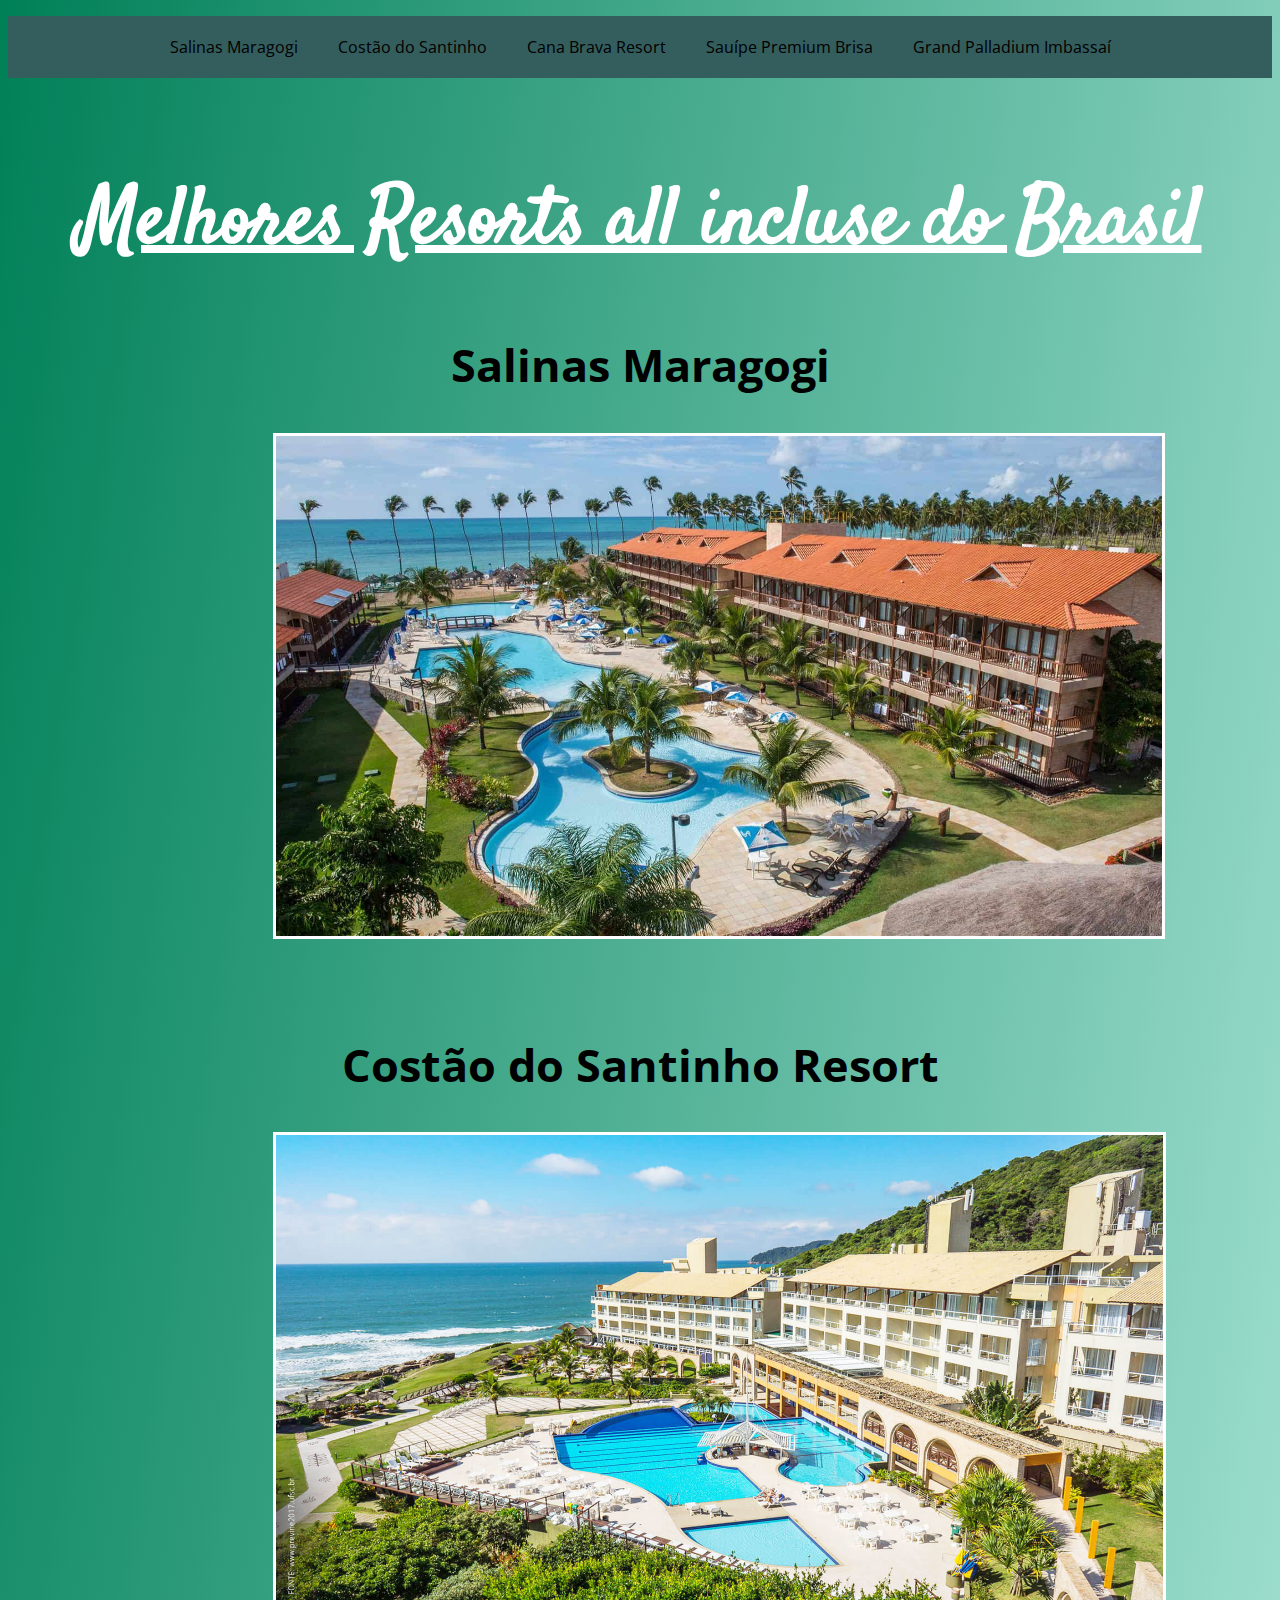
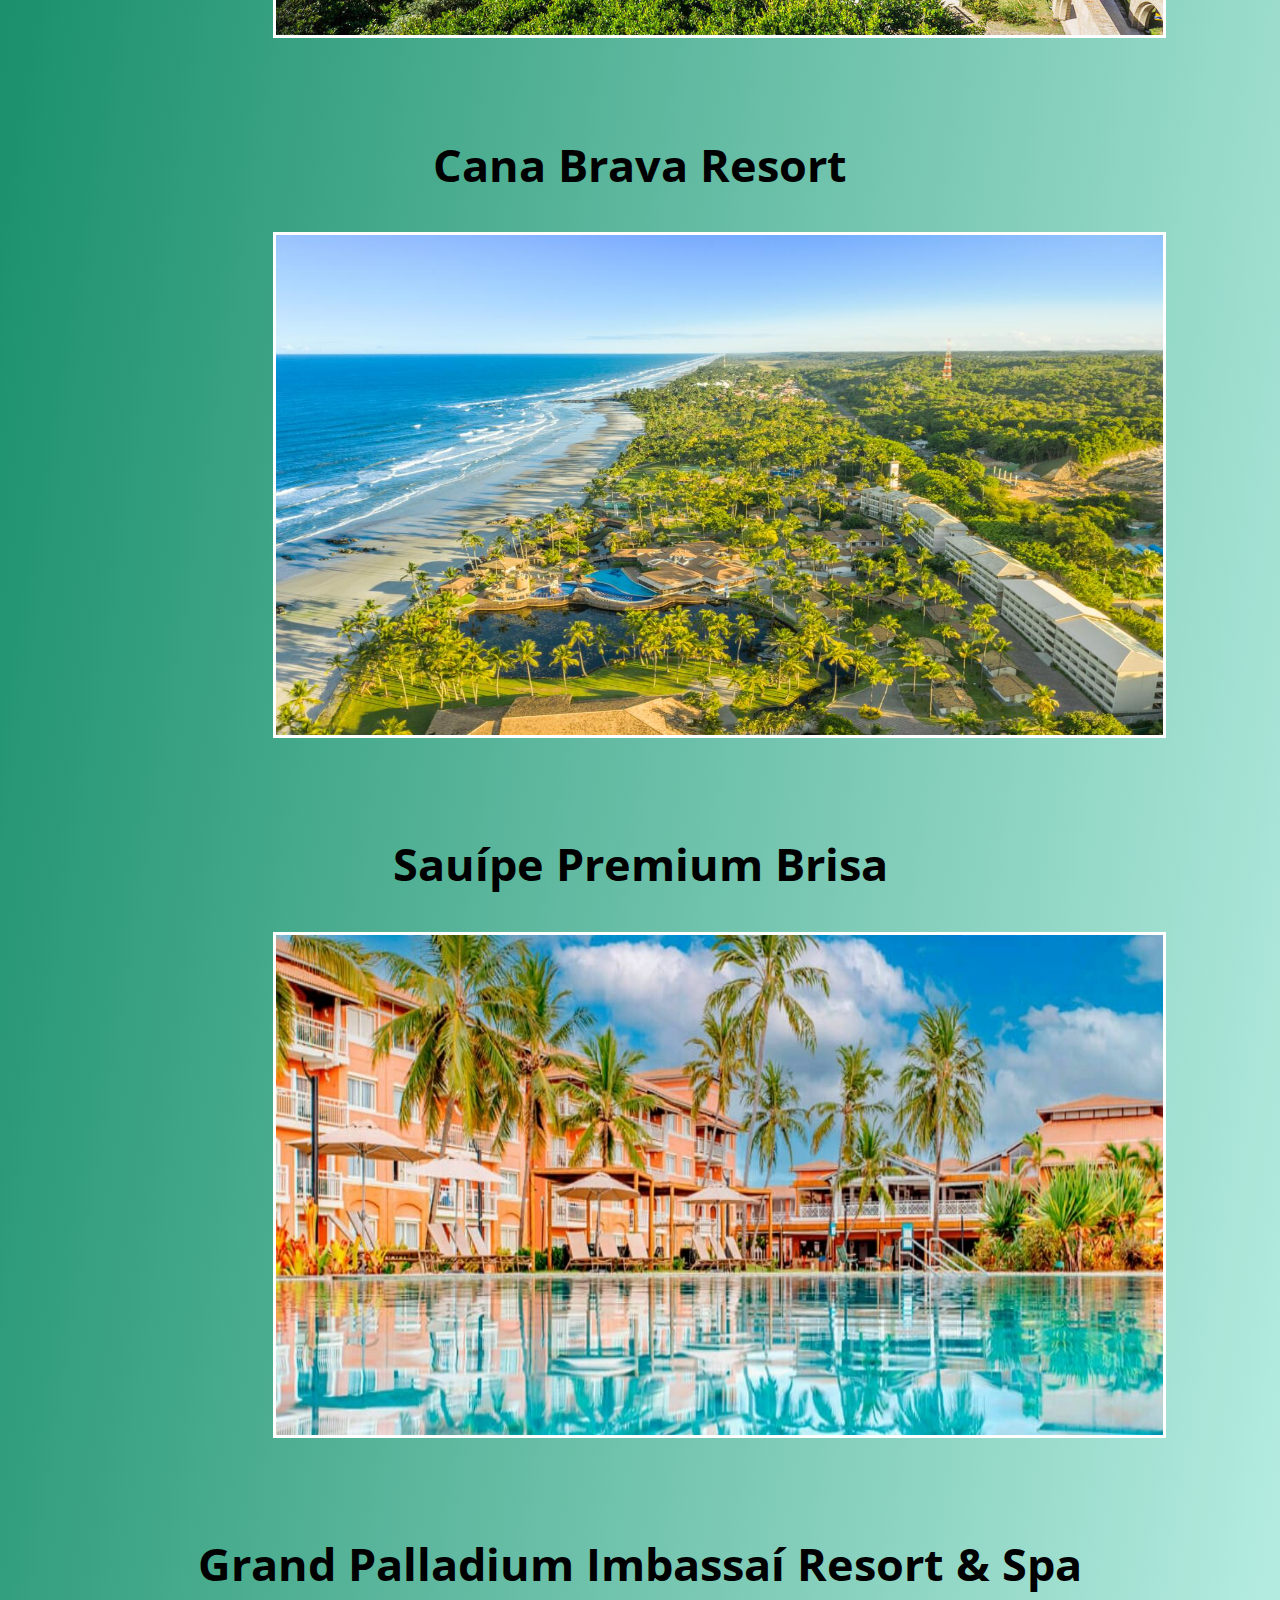
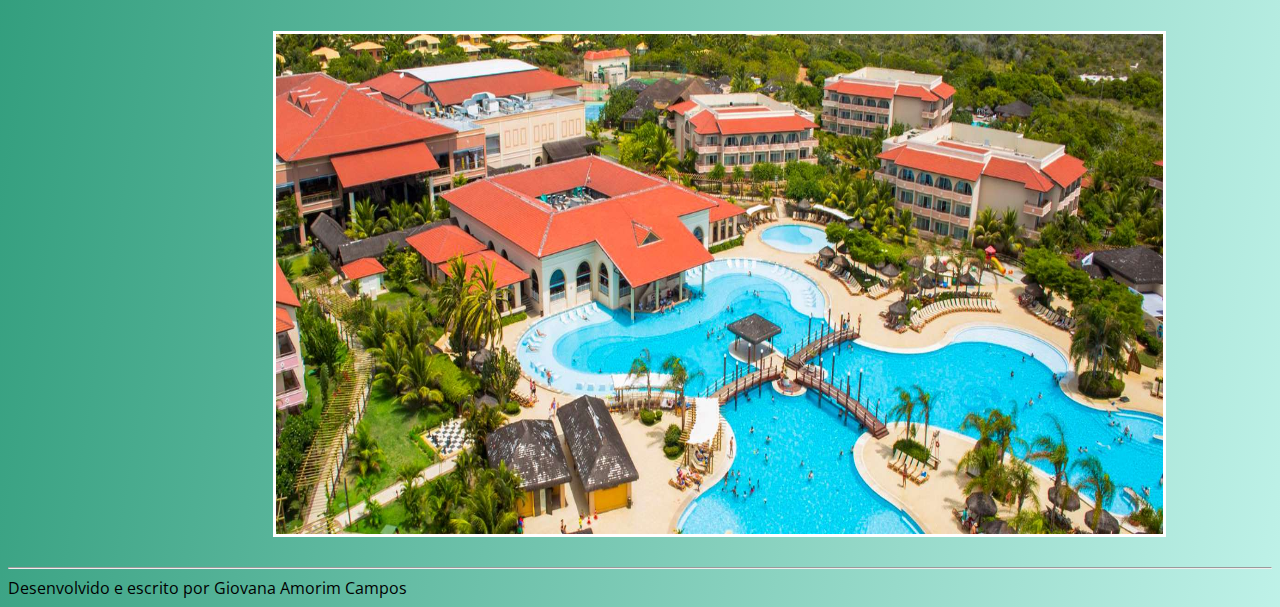
<file: index.html>
<!DOCTYPE html>
<html lang="PT-BR">
<head>
    <meta charset="UTF-8">
    <title>Resorts no Brasil</title>
    <link rel="stylesheet" href="style.css">
</head>
<body>
    <header>
        <nav class="menu">
            <ul>
                <li><a href="#Maragogi" rel="1">Salinas Maragogi</a></li>
                <li><a href="#Santinho" rel="2">Costão do Santinho</a></li>
                <li><a href="#Cana" rel="3">Cana Brava Resort</a></li>
                <li><a href="#Sauipe" rel="4">Sauípe Premium Brisa</a></li>
                <li><a href="#Imbassai" rel="5">Grand Palladium Imbassaí</a></li>
            </ul>
        </nav>
    </header><br>
    <main>
        <h1 class="titulo"><u>Melhores Resorts all incluse do Brasil</u></h1>
        <h2 id="Maragogi" rel="1">Salinas Maragogi</h2>
    <img class="reajuste" src="fotos2/maragoginicial.jpg" alt="" usemap="#image-map">
            <map name="image-map">
                <area target="_blank" alt="maragogi" title="maragogi" href="index3.html" coords="0,2,1661,996" shape="rect">
            </map><br><br><br><br>
        <h2 id="Santinho" rel="2">Costão do Santinho Resort</h2>
    <img class="reajuste2" src="fotos2/santinhoinicial.jpg" alt="" usemap="#santinhomap">
            <map name="santinhomap">
                <area target="_blank" alt="santinho" title="santinho" href="index4.html" coords="0,2,1595,997" shape="rect">
            </map><br><br><br><br> 
        <h2 id="Cana" rel="3">Cana Brava Resort</h2>          
    <img class="reajuste3" src="fotos2/canainicial.jpg" alt="" usemap="#canamap">
            <map name="canamap">
                <area target="_blank" alt="cana" title="cana" href="index5.html" coords="0,0,1276,849" shape="rect">
            </map><br><br><br><br>
        <h2 id="Sauipe" rel="4">Sauípe Premium Brisa</h2>
    <img class="reajuste4" src="fotos2/sauipeinicial.jpg" alt="" usemap="#sauipemap">
            <map name="sauipemap">
                <area target="_blank" alt="sauipe" title="sauipe" href="index6.html" coords="0,-1,1399,581" shape="rect">
            </map><br><br><br><br>
        <h2 id="Imbassai" rel="5">Grand Palladium Imbassaí Resort & Spa</h2>
    <img class="reajuste5" src="fotos2/imbassaiinicial.jpg" alt="" usemap="#imbassaimap">
            <map name="imbassaimap">
                <area target="_blank" alt="imbassai" title="imbassai" href="index7.html" coords="0,-1,1916,714" shape="rect">
            </map>
    </main><br><hr>
    <footer>
        Desenvolvido e escrito por Giovana Amorim Campos
    </footer>
</body>
</html>
</file>
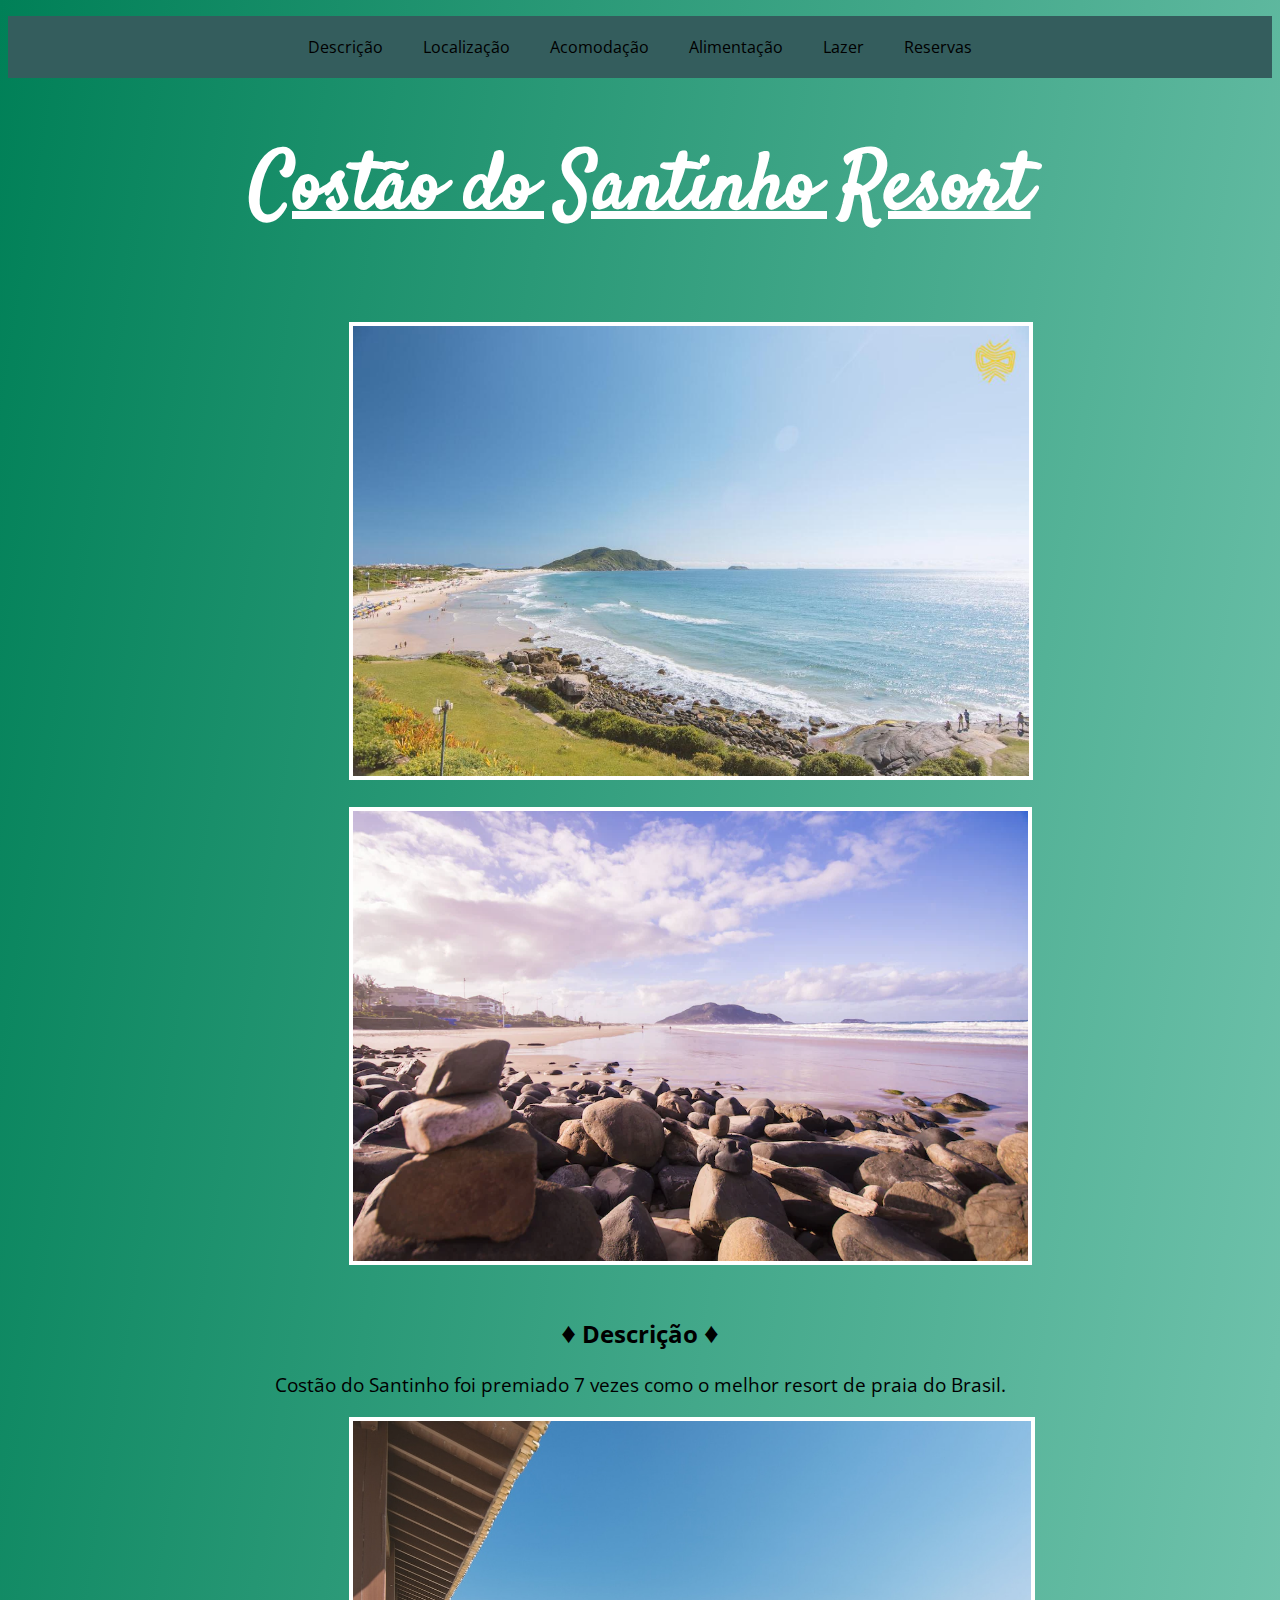
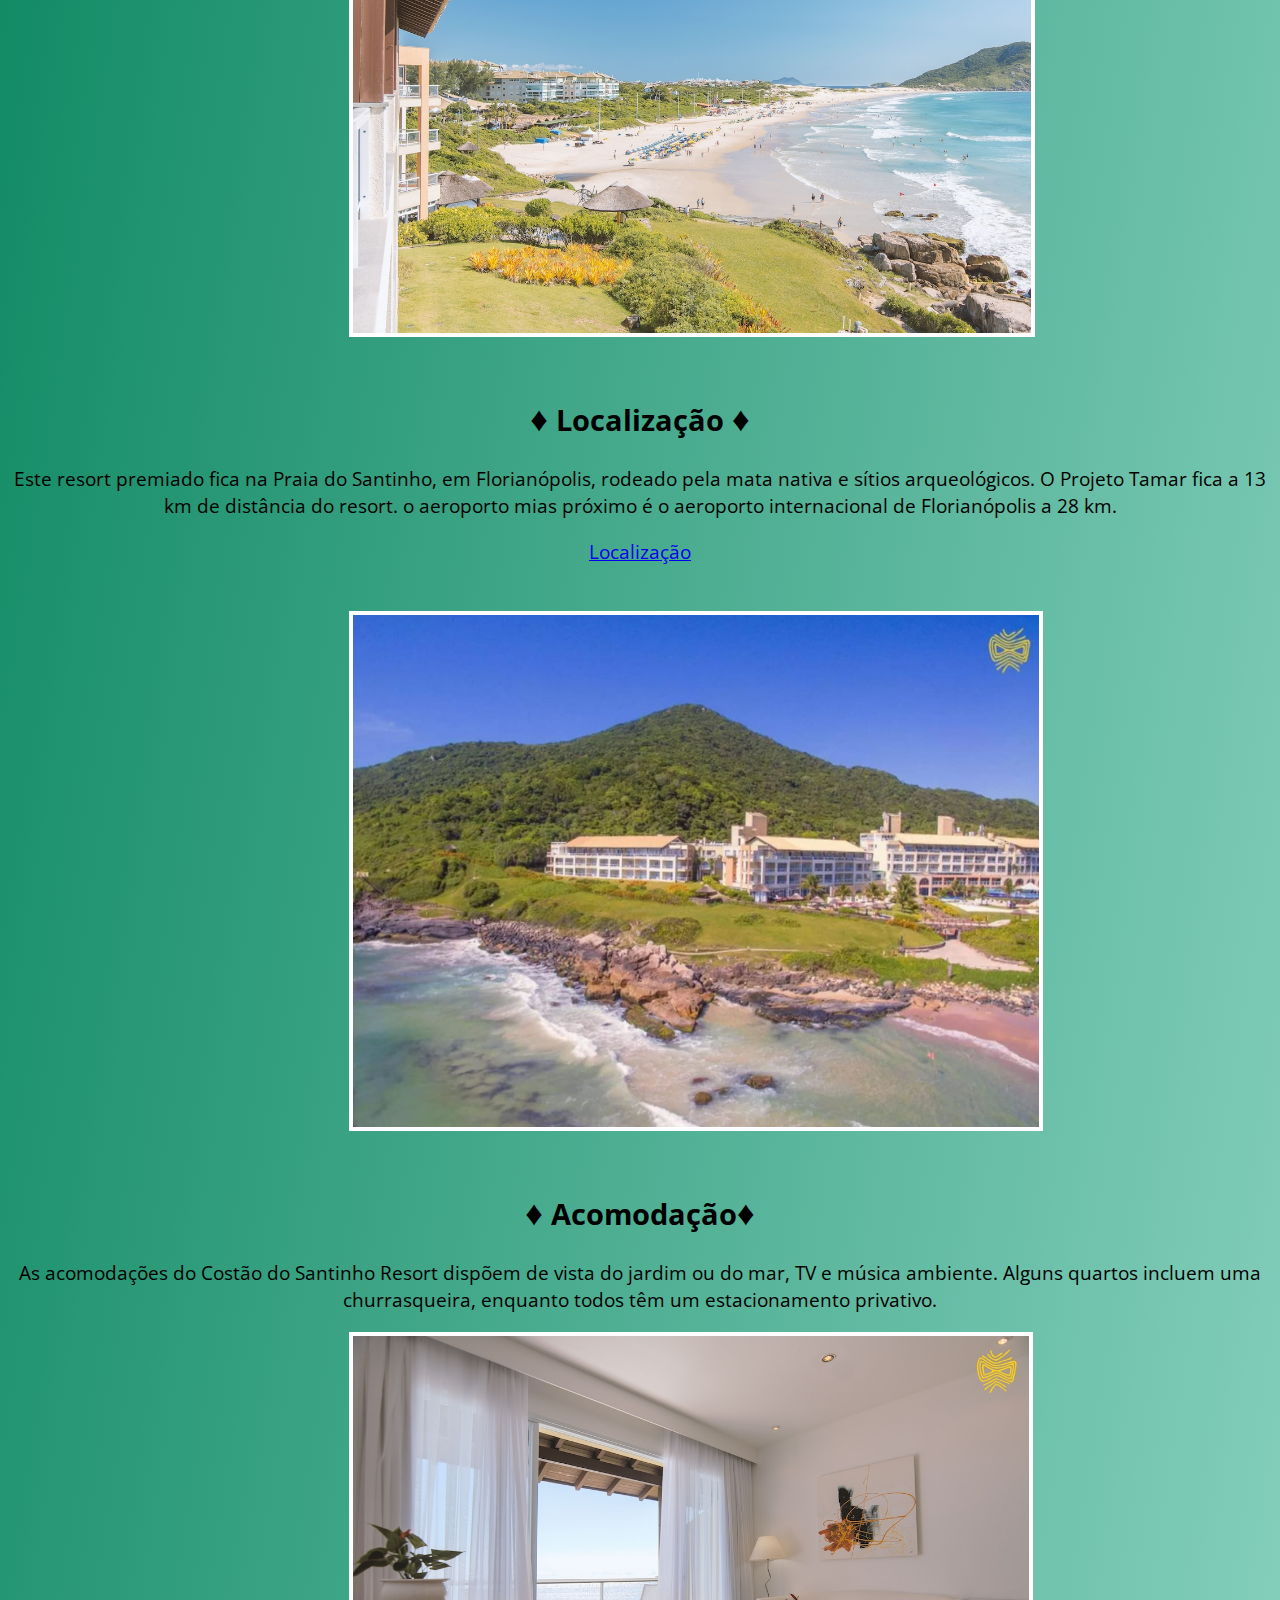
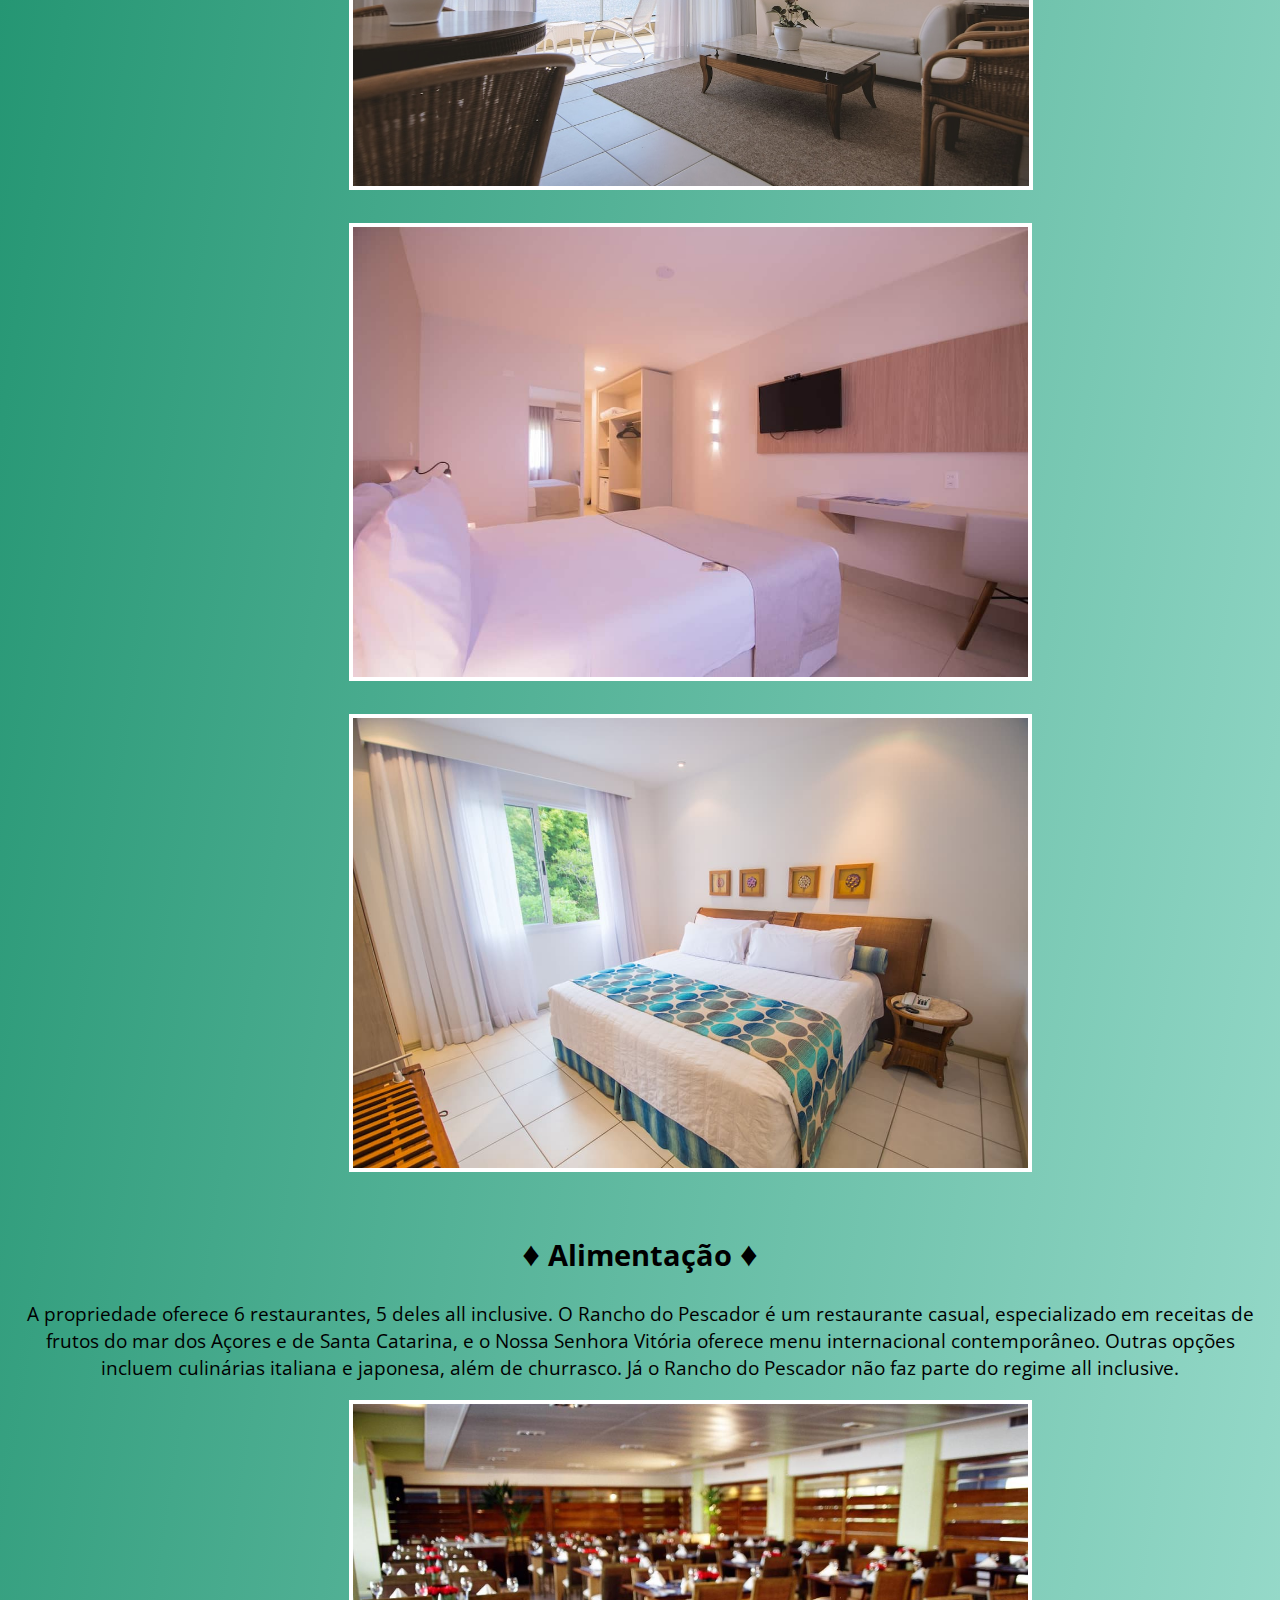
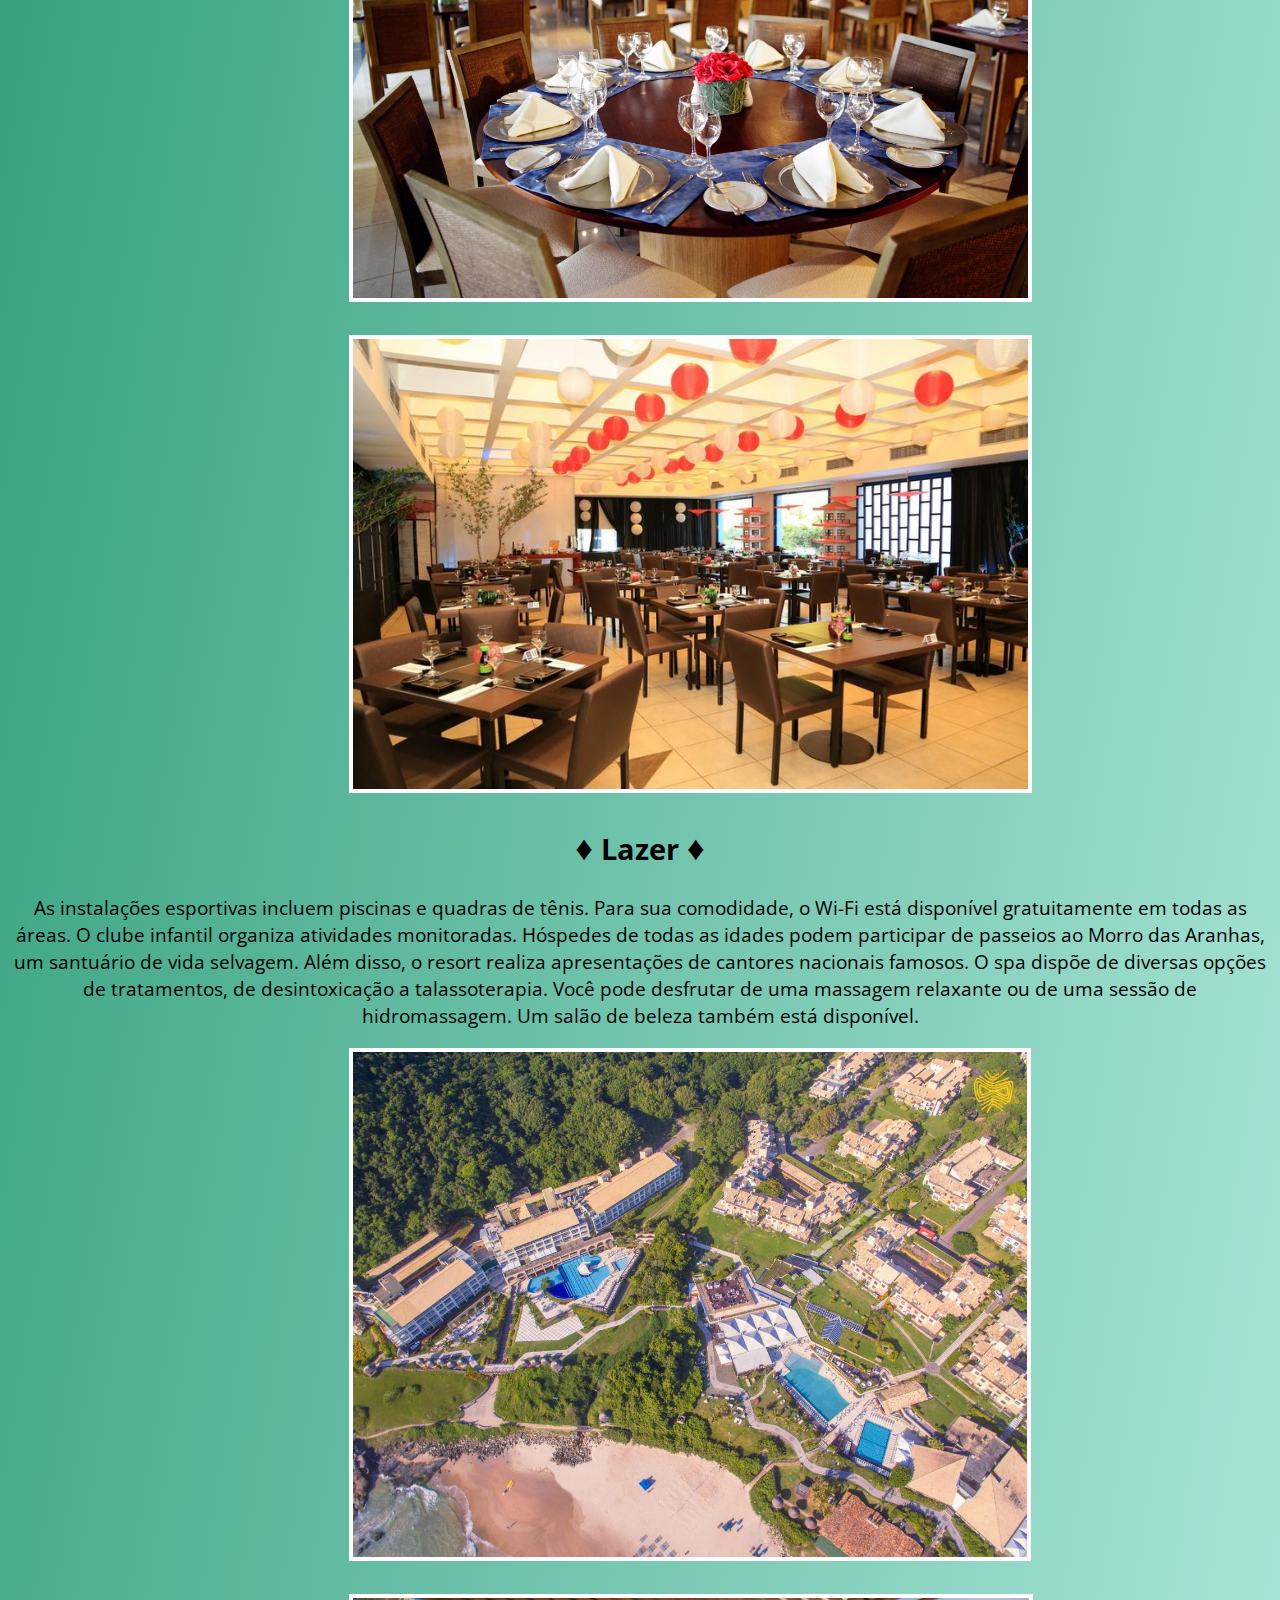
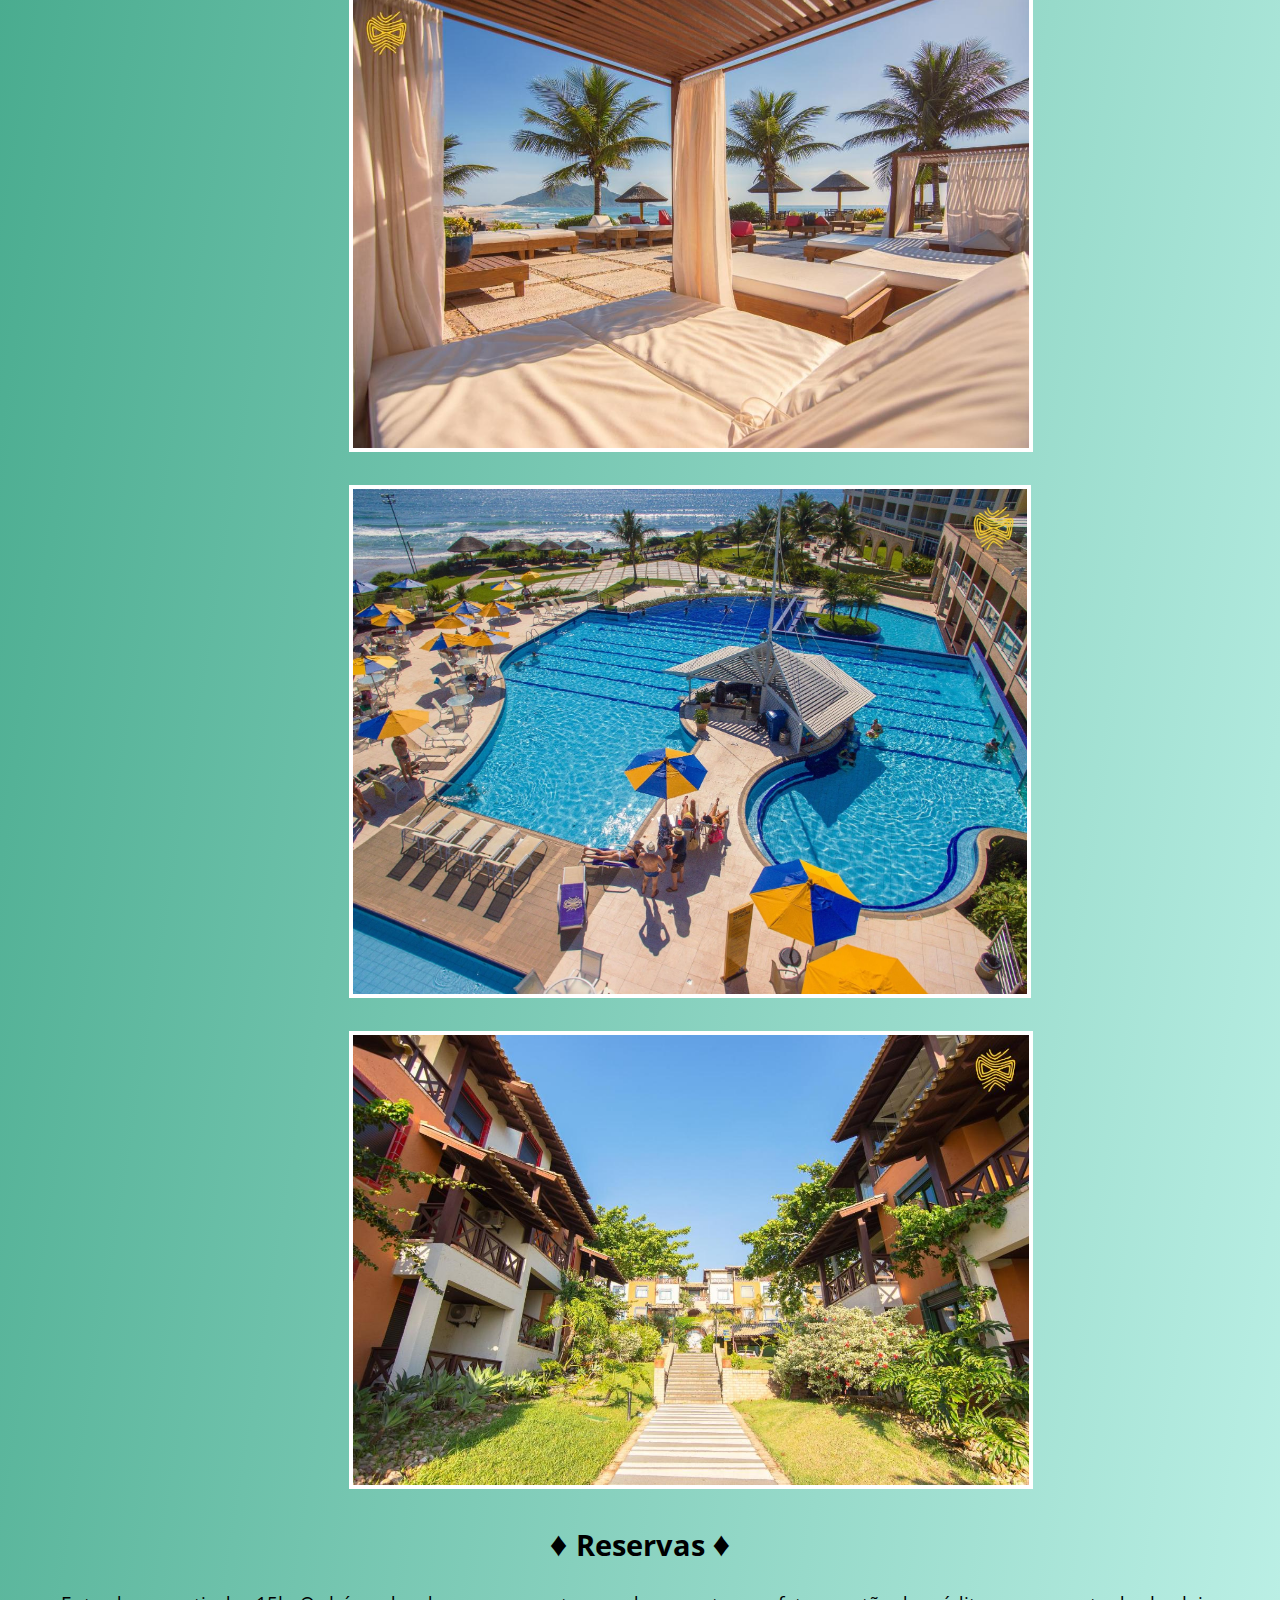
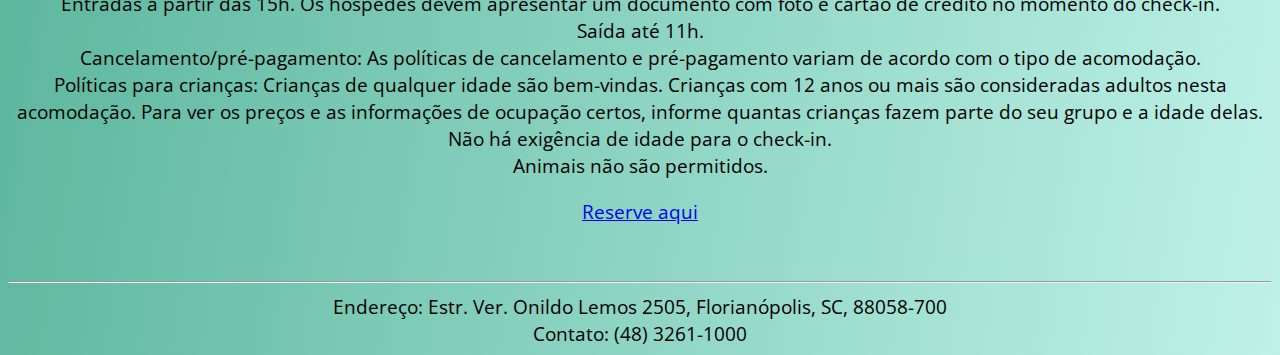
<file: index4.html>
<!DOCTYPE html>
<html lang="PT-BR">
<head>
    <meta charset="UTF-8">
    <title>Costão do Santinho Resort</title>
    <link rel="stylesheet" href="style4.css">
</head>
<body>
    <header>
    <nav class="menu">
        <ul>
            <li><a href="#Descricao" rel="talvez">Descrição</a></li>
            <li><a href="#Localizacao" rel="nao">Localização</a></li>
            <li><a href="#Acomodacao" rel="sim">Acomodação</a></li>
            <li><a href="#Alimentacao" rel="com certeza">Alimentação</a></li>
            <li><a href="#Lazer" rel="nunca">Lazer</a></li>
            <li><a href="#Reservas" rel="claro">Reservas</a></li>
        </ul>
    </nav>
    </header>
    <main>
        <section>
            <div>
                <h1 class="titulo"><u>Costão do Santinho Resort</u></b></h1><br>
                    <img src="fotos4/santinhopraia.jpg" alt=""><br><br>
                    <img src="fotos4/santinhopraia2.webp" alt=""><br><br>
            </div>
            <div>
                <h2 id="Descricao" rel="talvez"><big>♦</big> Descrição <big>♦</h2>
                <p class="paragrafo"> Costão do Santinho foi premiado 7 vezes como o melhor resort de praia do Brasil.</p>
                    <img class="reajuste" src="fotos4/santinhopraia3.jpg" alt=""><br><br>
            </div>
            <div>
                <h2 id="Localizacao" role="nao"><big>♦</big> Localização <big>♦</big></h2>
                <p class="paragrafo">Este resort premiado fica na Praia do Santinho, em Florianópolis, rodeado pela mata nativa e sítios arqueológicos. O Projeto Tamar fica a 13 km de distância do resort. o aeroporto mias próximo é o aeroporto internacional de Florianópolis a 28 km.</p>
                <p class="localizacao"><a target="_blank" href="https://www.google.com.br/maps/place/Costao+Resort+All+Inclusive/@-27.4647403,-48.3838177,17z/data=!3m1!4b1!4m9!3m8!1s0x95276a3dac312487:0x2c83286b14a0171c!5m2!4m1!1i2!8m2!3d-27.4647403!4d-48.3812428!16s%2Fg%2F1tt1jd4x">Localização</a></p><br>
                <img class="reajuste" src="fotos4/santinhopraia4.jpg" alt=""><br><br>
            </div>
            <div>
                <h2 id="Acomodacao" rel="sim"><big>♦</big> Acomodação<big>♦</big></h2>
                <p class="paragrafo"> As acomodações do Costão do Santinho Resort dispõem de vista do jardim ou do mar, TV e música ambiente. Alguns quartos incluem uma churrasqueira, enquanto todos têm um estacionamento privativo.</p>
                <img src="fotos4/santinhoquarto.jpg" alt=""><br><br>
                <img src="fotos4/santinhoquarto2.jpg" alt=""><br><br>
                <img src="fotos4/santinhoquarto3.jpg" alt=""><br><br>
            </div>
            <div>
                <h2 id="Alimentacao" rel="com certeza"><big>♦</big> Alimentação <big>♦</big></h2>
                <p class="paragrafo">A propriedade oferece 6 restaurantes, 5 deles all inclusive. O Rancho do Pescador é um restaurante casual, especializado em receitas de frutos do mar dos Açores e de Santa Catarina, e o Nossa Senhora Vitória oferece menu internacional contemporâneo. Outras opções incluem culinárias italiana e japonesa, além de churrasco. Já o Rancho do Pescador não faz parte do regime all inclusive.</p>
                    <img class="reajuste2" src="fotos4/santinhorestaurante.jpg" alt=""><br><br>
                    <img src="fotos4/santinhorestaurante2.jpg" alt="">
            </div>
            <div>
                <h2 id="Lazer" rel="nunca"><big>♦</big> Lazer <big>♦</big></h2>
                <p class="paragrafo">As instalações esportivas incluem piscinas e quadras de tênis. Para sua comodidade, o Wi-Fi está disponível gratuitamente em todas as áreas. O clube infantil organiza atividades monitoradas. Hóspedes de todas as idades podem participar de passeios ao Morro das Aranhas, um santuário de vida selvagem. Além disso, o resort realiza apresentações de cantores nacionais famosos. O spa dispõe de diversas opções de tratamentos, de desintoxicação a talassoterapia. Você pode desfrutar de uma massagem relaxante ou de uma sessão de hidromassagem. Um salão de beleza também está disponível.  </p>
                 <img class="reajuste3" src="fotos4/santinhoresort.jpg" alt=""><br><br>
                 <img src="fotos4/santinhoresort2.jpg" alt=""><br><br>
                 <img class="reajuste3" src="fotos4/santinhoresort3.jpg" alt=""><br><br>
                 <img src="fotos4/santinhoresort4.jpg" alt="">
            </div>
            <div>
                <h2 id="Reservas" rel="claro"><big>♦</big> Reservas <big>♦</big></h2>
                <p class="paragrafo">Entradas a partir das 15h. Os hóspedes devem apresentar um documento com foto e cartão de crédito no momento do check-in.<br>
                    Saída até 11h.<br>
                    Cancelamento/pré-pagamento: As políticas de cancelamento e pré-pagamento variam de acordo com o tipo de acomodação.<br>
                    Políticas para crianças: Crianças de qualquer idade são bem-vindas. Crianças com 12 anos ou mais são consideradas adultos nesta acomodação. Para ver os preços e as informações de ocupação certos, informe quantas crianças fazem parte do seu grupo e a idade delas.<br>
                    Não há exigência de idade para o check-in.<br>
                    Animais não são permitidos.</p>
                <p class="localizacao"><a target="_blank" href="https://www.costao.com.br/">Reserve aqui</a></p>
            </div>
        </section>
    </main><br><hr>
    <footer>
        Endereço: Estr. Ver. Onildo Lemos 2505, Florianópolis, SC, 88058-700<br>
        Contato: (48) 3261-1000
    </footer>

    
</body>
</html>
</file>
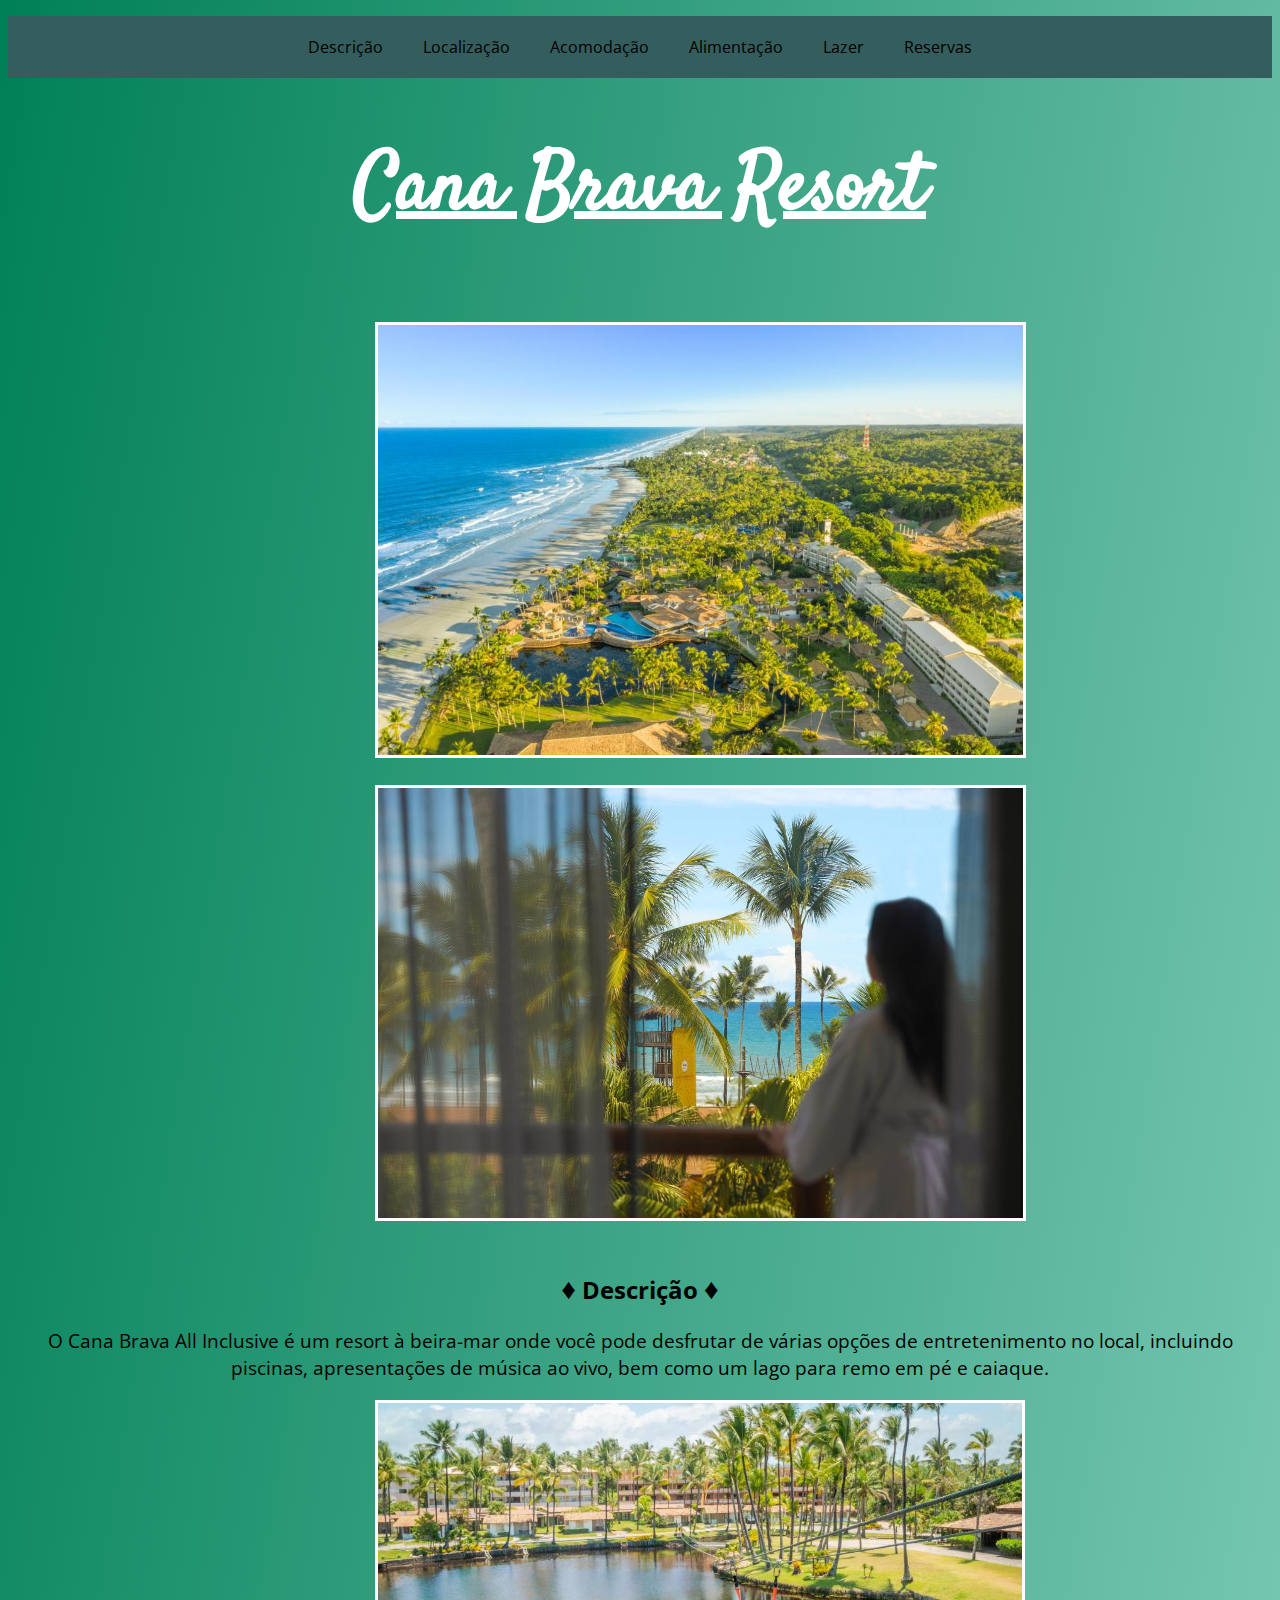
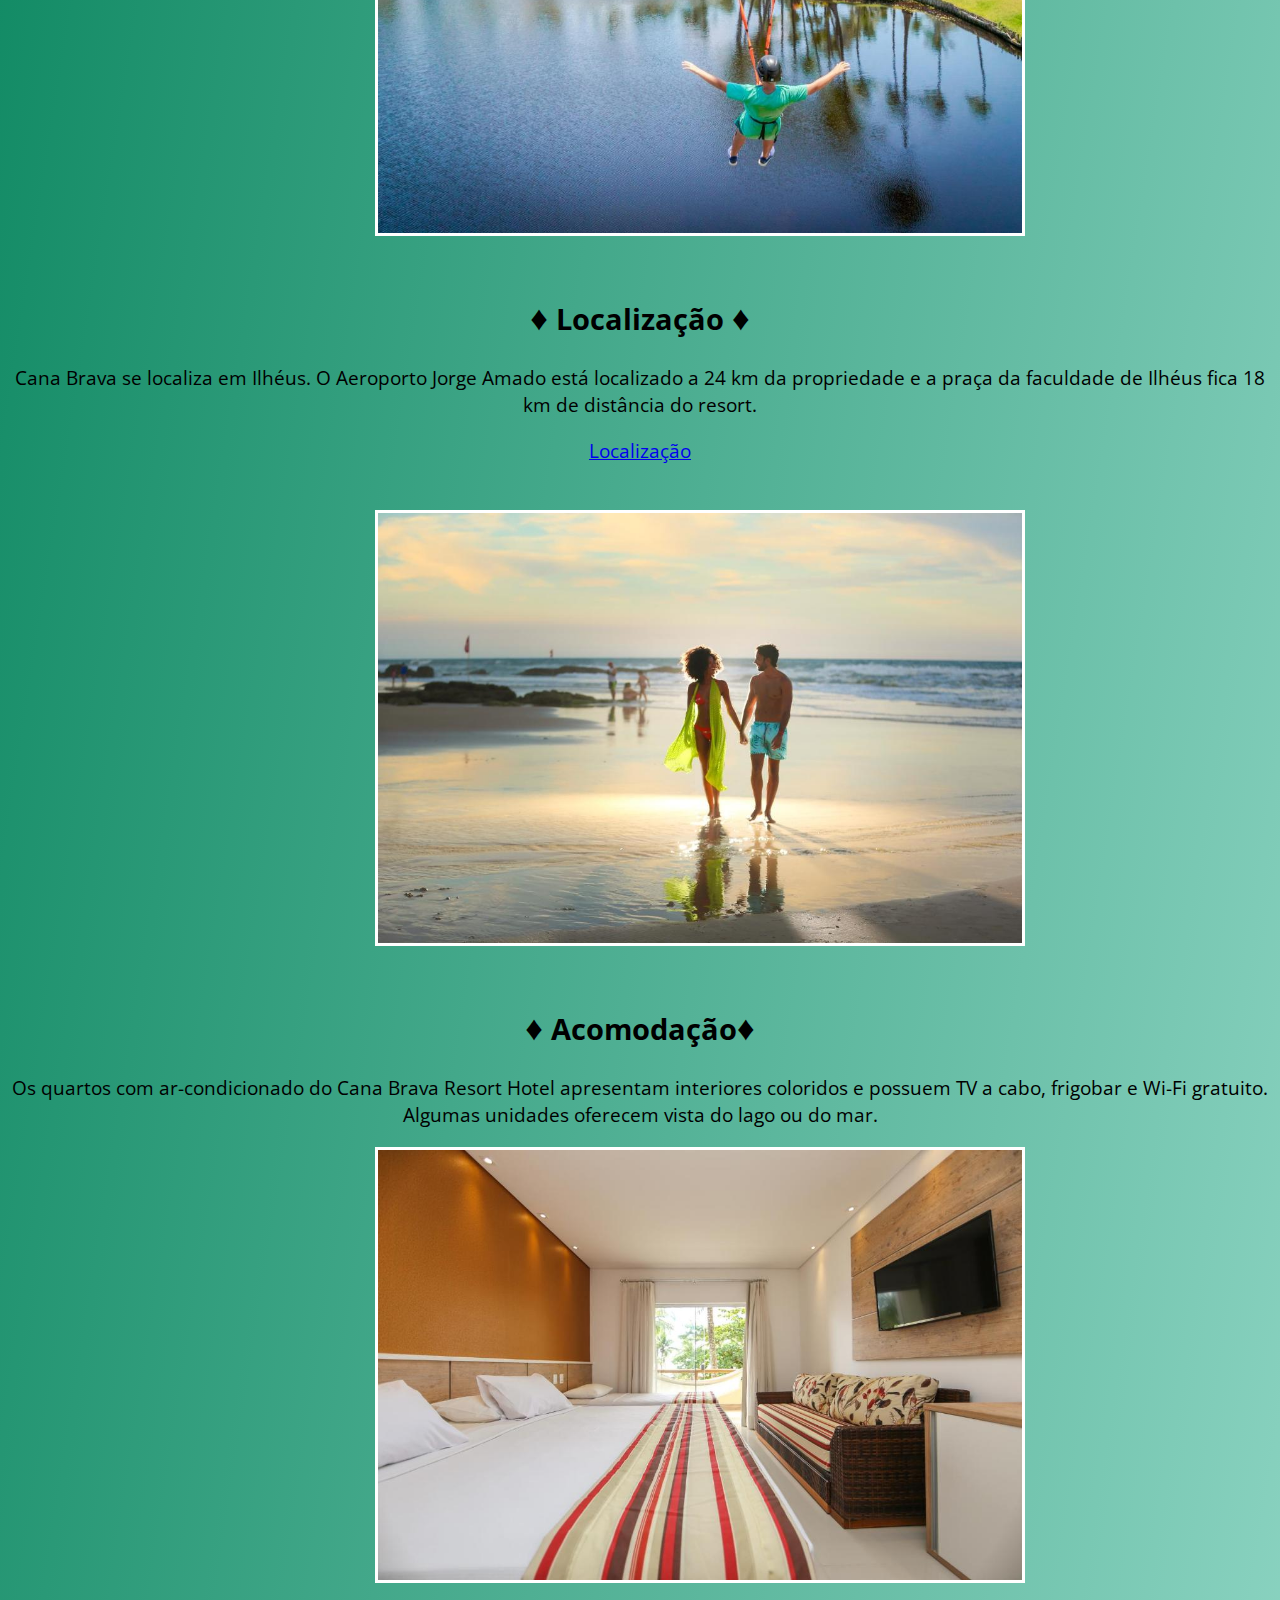
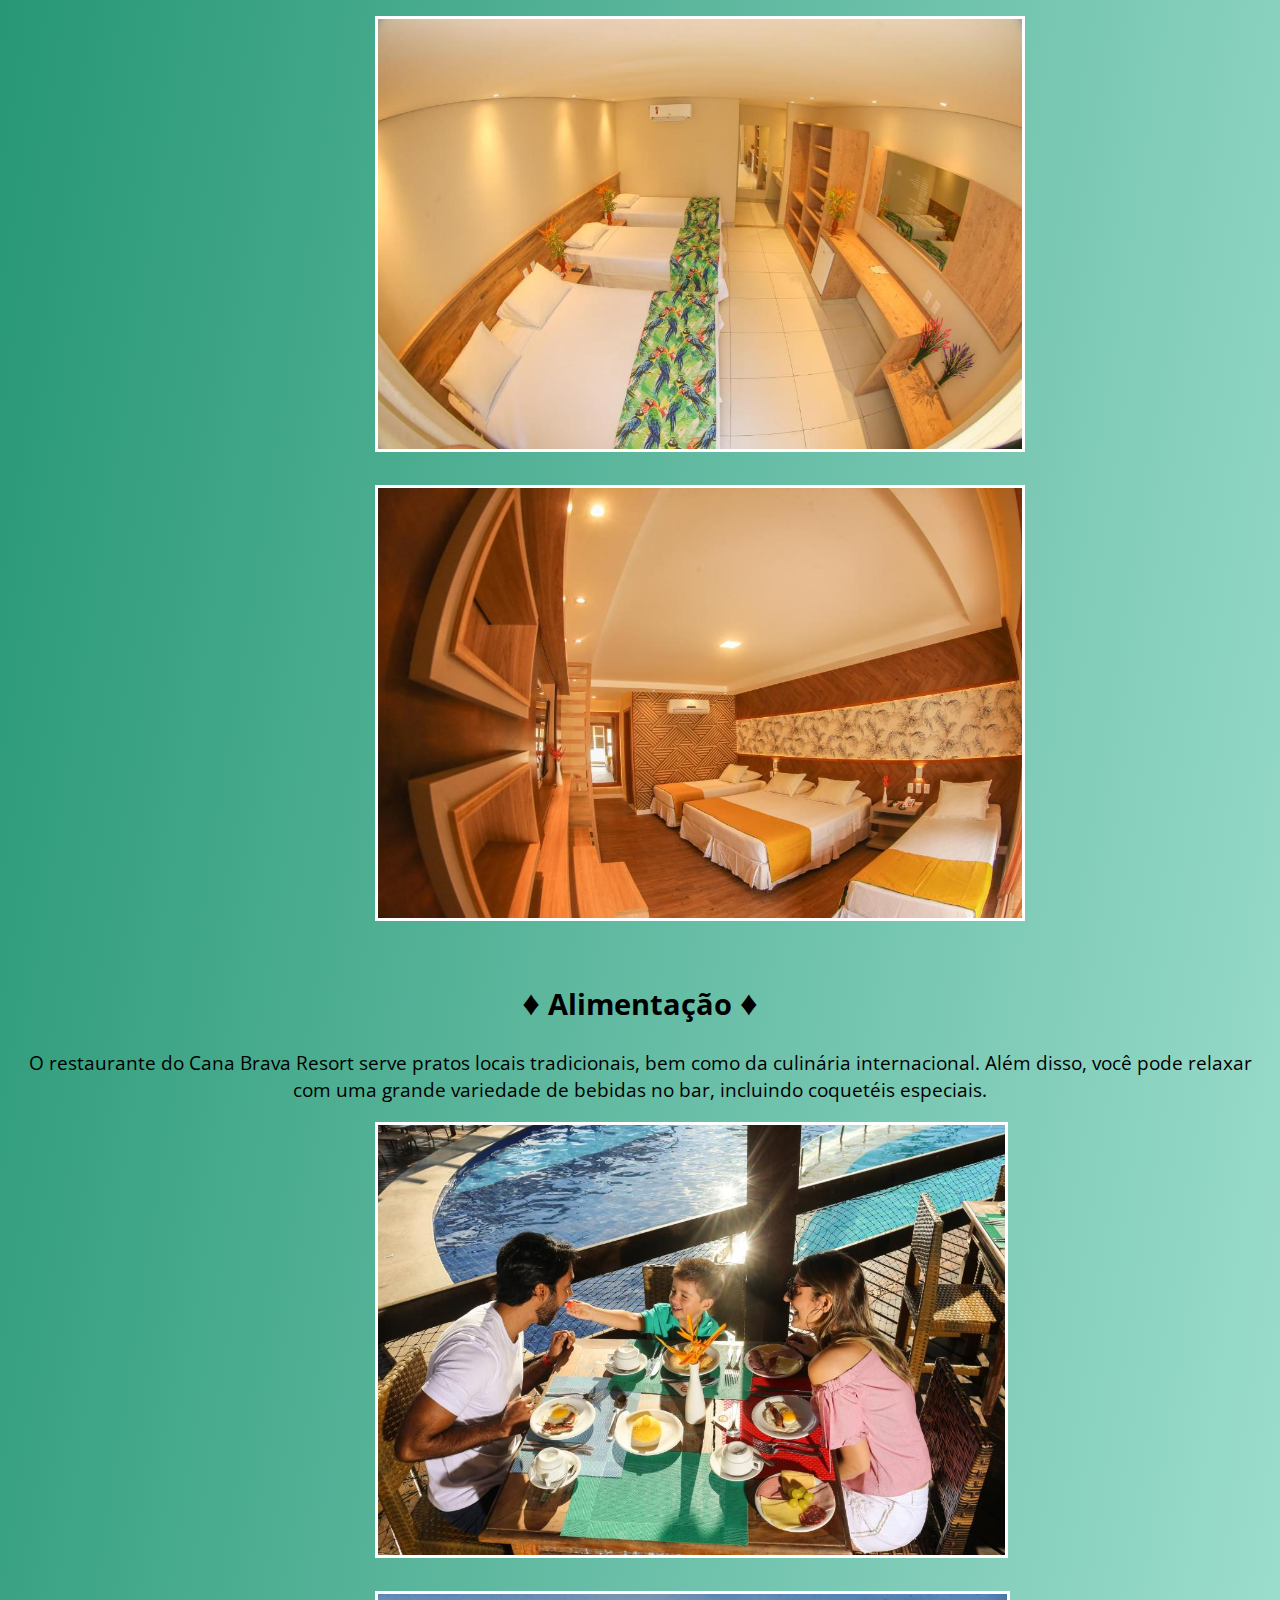
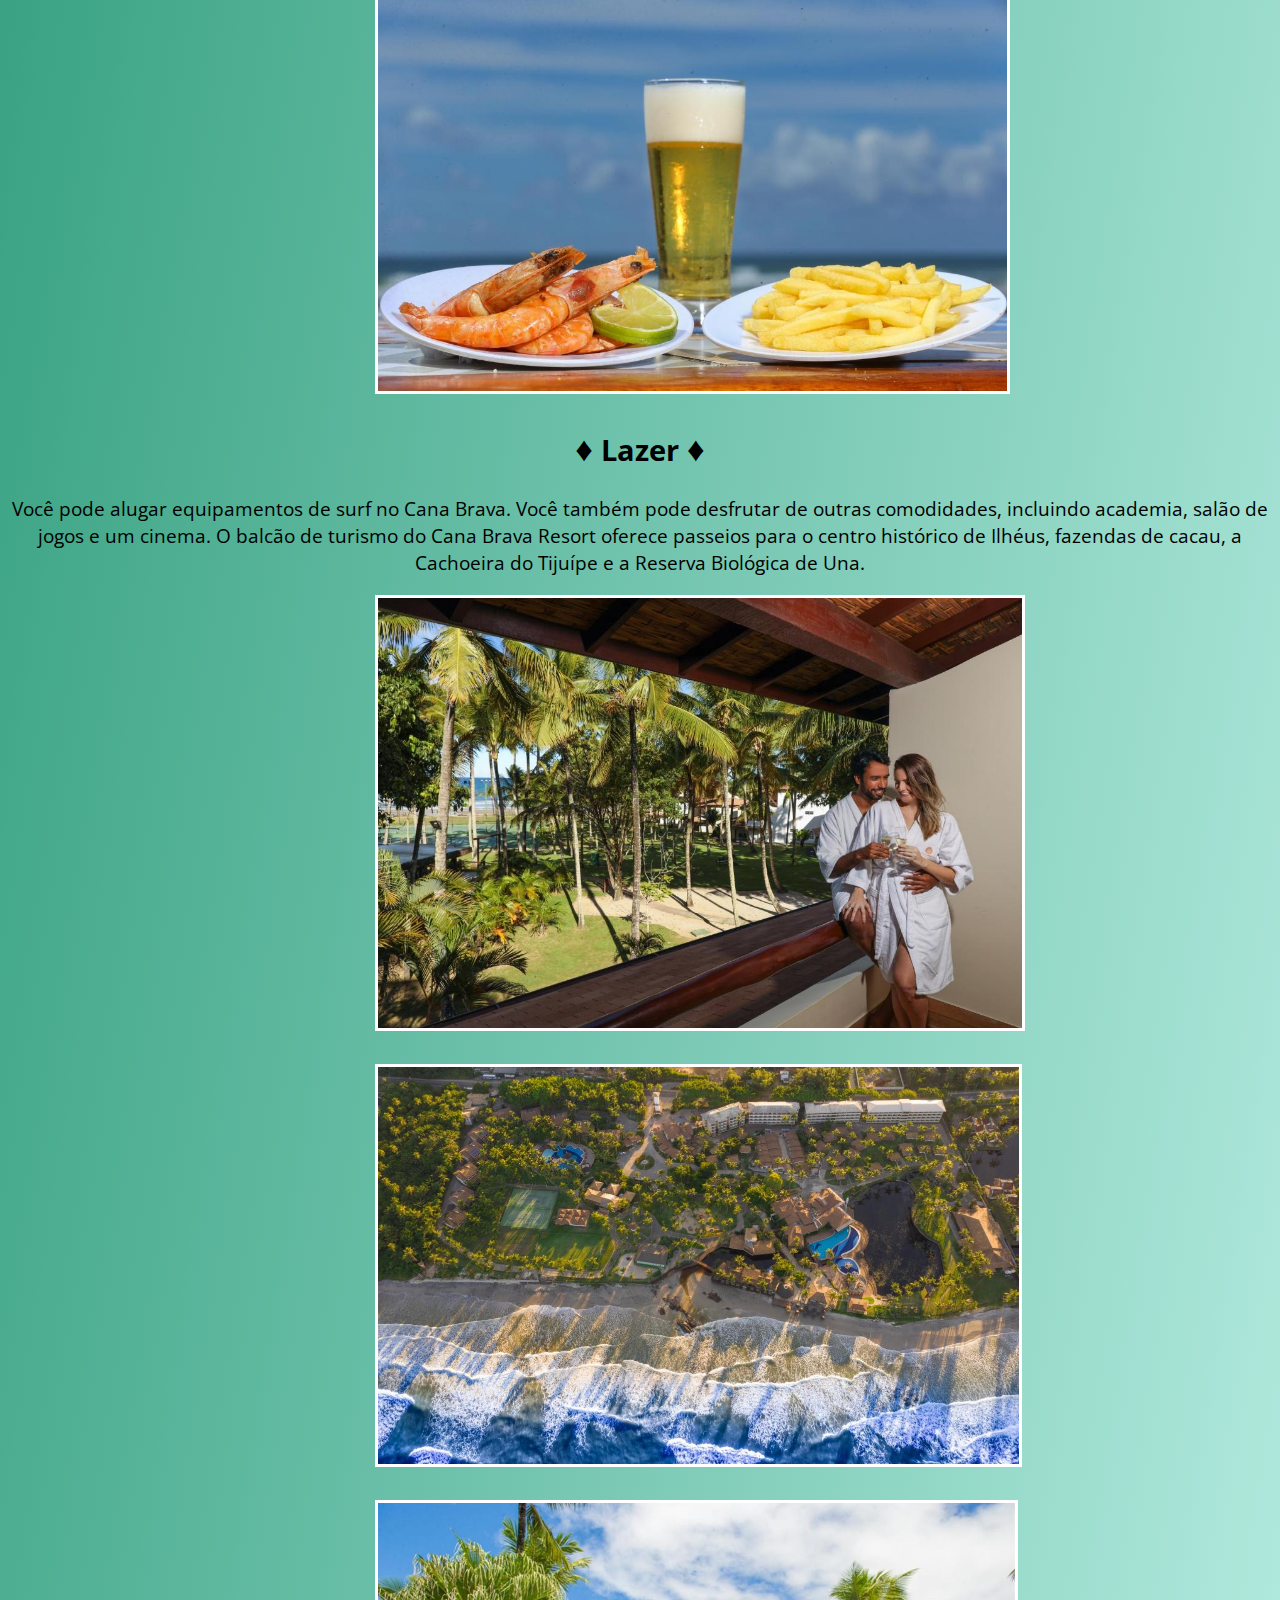
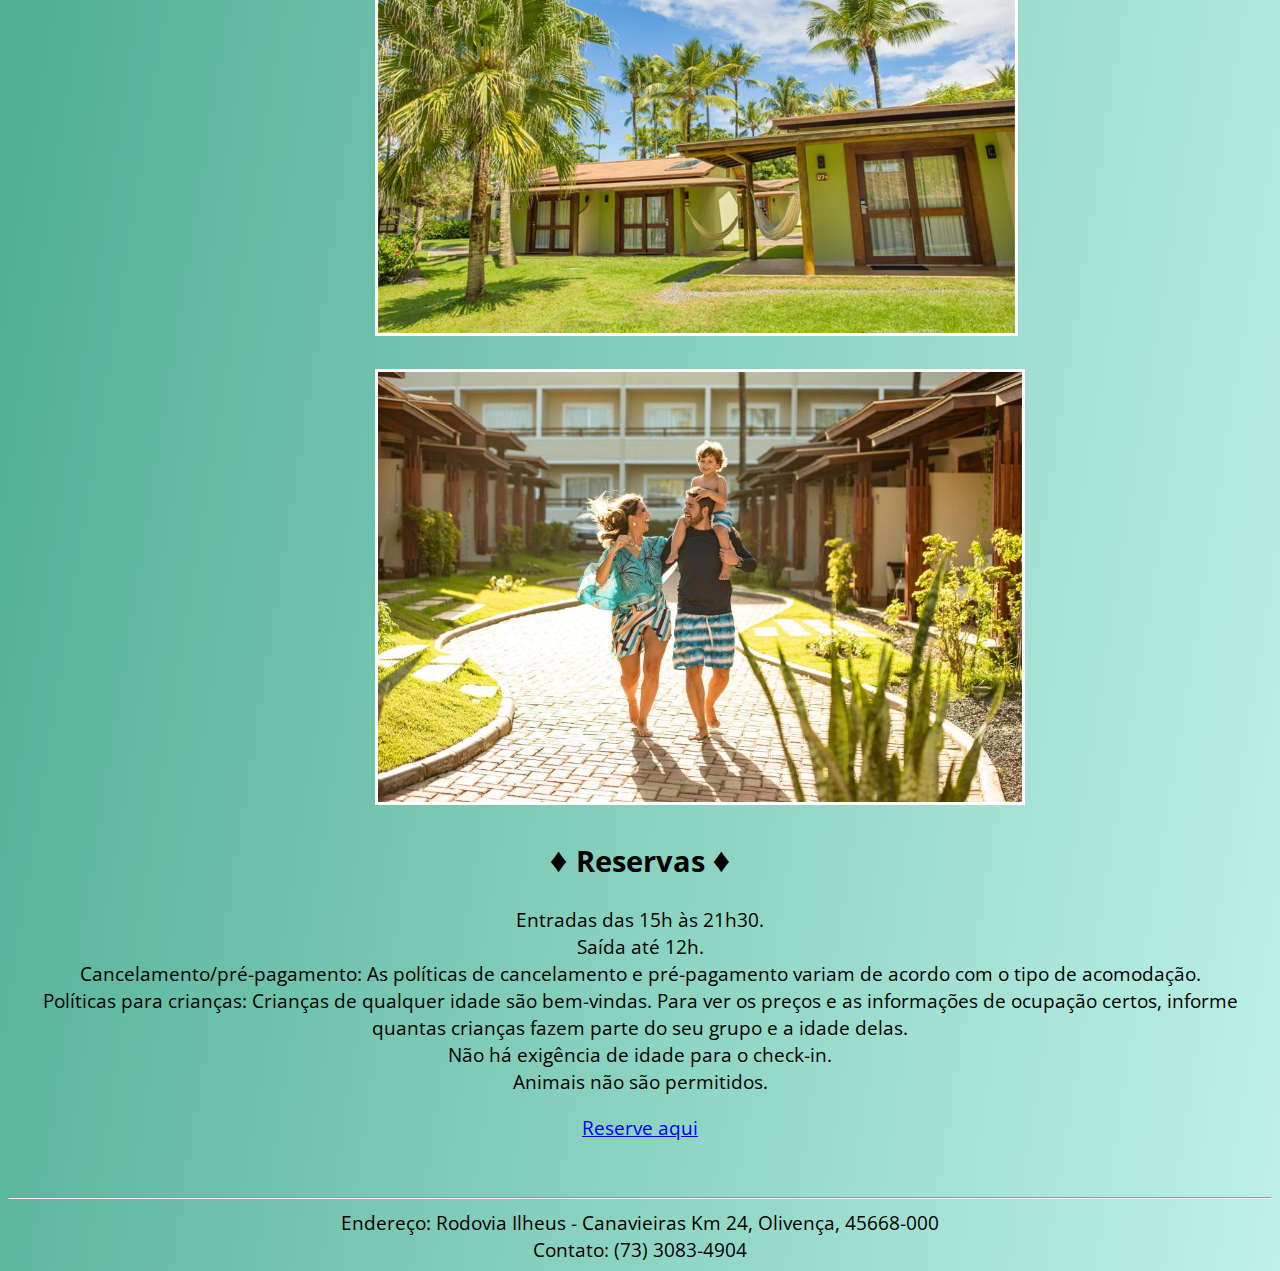
<file: index5.html>
<!DOCTYPE html>
<html lang="PT-BR">
<head>
    <meta charset="UTF-8">
    <title>Cana Brava</title>
    <link rel="stylesheet" href="style5.css">
</head>
<body>
    <header>
        <nav class="menu">
        <ul>
            <li><a href="#Descricao" rel="talvez">Descrição</a></li>
            <li><a href="#Localizacao" rel="nao">Localização</a></li>
            <li><a href="#Acomodacao" rel="sim">Acomodação</a></li>
            <li><a href="#Alimentacao" rel="com certeza">Alimentação</a></li>
            <li><a href="#Lazer" rel="nunca">Lazer</a></li>
            <li><a href="#Reservas" rel="claro">Reservas</a></li>
        </ul>
    </nav>
    </header>
    <main>
        <section>
            <div>
                <h1 class="titulo"><u>Cana Brava Resort</u></b></h1><br>
                <img src="fotos5/canapraia.jpg" alt=""><br><br>
                    <img src="fotos5/canapraia3.jpg" alt=""><br><br>
            </div>
            <div>
                <h2 id="Descricao" rel="talvez"><big>♦</big> Descrição <big>♦</h2>
                <p class="paragrafo">O Cana Brava All Inclusive é um resort à beira-mar onde você pode desfrutar de várias opções de entretenimento no local, incluindo piscinas, apresentações de música ao vivo, bem como um lago para remo em pé e caiaque. </p>
                    <img src="fotos5/canapraia2.jpg" alt=""><br><br>
            </div>
            <div>
                <h2 id="Localizacao" role="nao"><big>♦</big> Localização <big>♦</big></h2>
                <p class="paragrafo">Cana Brava se localiza em Ilhéus. O Aeroporto Jorge Amado está localizado a 24 km da propriedade e a praça da faculdade de Ilhéus fica 
                    18 km de distância do resort. </p>
                <p class="localizacao"><a target="_blank" href="https://www.google.com.br/maps/place/Cana+Brava+All+Inclusive+Resort/@-14.9942872,-39.0024691,17z/data=!3m1!4b1!4m9!3m8!1s0x739a062c7b4bb69:0x60c2c585f1f21027!5m2!4m1!1i2!8m2!3d-14.9942872!4d-38.9998942!16s%2Fg%2F1txy2jxq">Localização</a></p><br>
                <img src="fotos5/canaprai4.jpg" alt=""><br><br>
            </div>
            <div>
                <h2 id="Acomodacao" rel="sim"><big>♦</big> Acomodação<big>♦</big></h2>
                <p class="paragrafo">Os quartos com ar-condicionado do Cana Brava Resort Hotel apresentam interiores coloridos e possuem TV a cabo, frigobar e Wi-Fi gratuito. Algumas unidades oferecem vista do lago ou do mar.</p>
                <img src="fotos5/canaquarto.jpg" alt=""><br><br>
                <img src="fotos5/canaquarto2.jpg" alt=""><br><br>
                <img src="fotos5/canaquarto3.jpg" alt=""><br><br>
            </div>
            <div>
                <h2 id="Alimentacao" rel="com certeza"><big>♦</big> Alimentação <big>♦</big></h2>
                <p class="paragrafo">O restaurante do Cana Brava Resort serve pratos locais tradicionais, bem como da culinária internacional. Além disso, você pode relaxar com uma grande variedade de bebidas no bar, incluindo coquetéis especiais.</p>
                    <img src="fotos5/canarestaurante.jpg" alt=""><br><br>
                    <img class="reajuste" src="fotos5/canarestaurante2.jpg" alt="">
            </div>
            <div>
                <h2 id="Lazer" rel="nunca"><big>♦</big> Lazer <big>♦</big></h2>
                <p class="paragrafo">Você pode alugar equipamentos de surf no Cana Brava. Você também pode desfrutar de outras comodidades, incluindo academia, salão de jogos e um cinema. O balcão de turismo do Cana Brava Resort oferece passeios para o centro histórico de Ilhéus, fazendas de cacau, a Cachoeira do Tijuípe e a Reserva Biológica de Una.</p>
                 <img class="reajuste2" src="fotos5/canaresort.jpg"><br><br>
                 <img class="reajuste" src="fotos5/canaresort2.jpg" alt=""><br><br>
                 <img src="fotos5/canaresort3.jpg" alt=""><br><br>
                 <img src="fotos5/canaresort4.jpg" alt="">
            </div>
            <div>
                <h2 id="Reservas" rel="claro"><big>♦</big> Reservas <big>♦</big></h2>
                <p class="paragrafo">Entradas das 15h às 21h30.<br>
                    Saída até 12h.<br>
                    Cancelamento/pré-pagamento: As políticas de cancelamento e pré-pagamento variam de acordo com o tipo de acomodação.<br>
                    Políticas para crianças: Crianças de qualquer idade são bem-vindas. Para ver os preços e as informações de ocupação certos, informe quantas crianças fazem parte do seu grupo e a idade delas.<br>
                    Não há exigência de idade para o check-in.<br>
                    Animais não são permitidos.</p>
                <p class="localizacao"><a target="_blank" href="https://canabravaresort.com.br/">Reserve aqui</a></p>
        </section>
    </main><br><hr>
    <footer>
        Endereço: Rodovia Ilheus - Canavieiras Km 24, Olivença, 45668-000<br>
        Contato: (73) 3083-4904
    </footer>
</body>
</html>
</file>
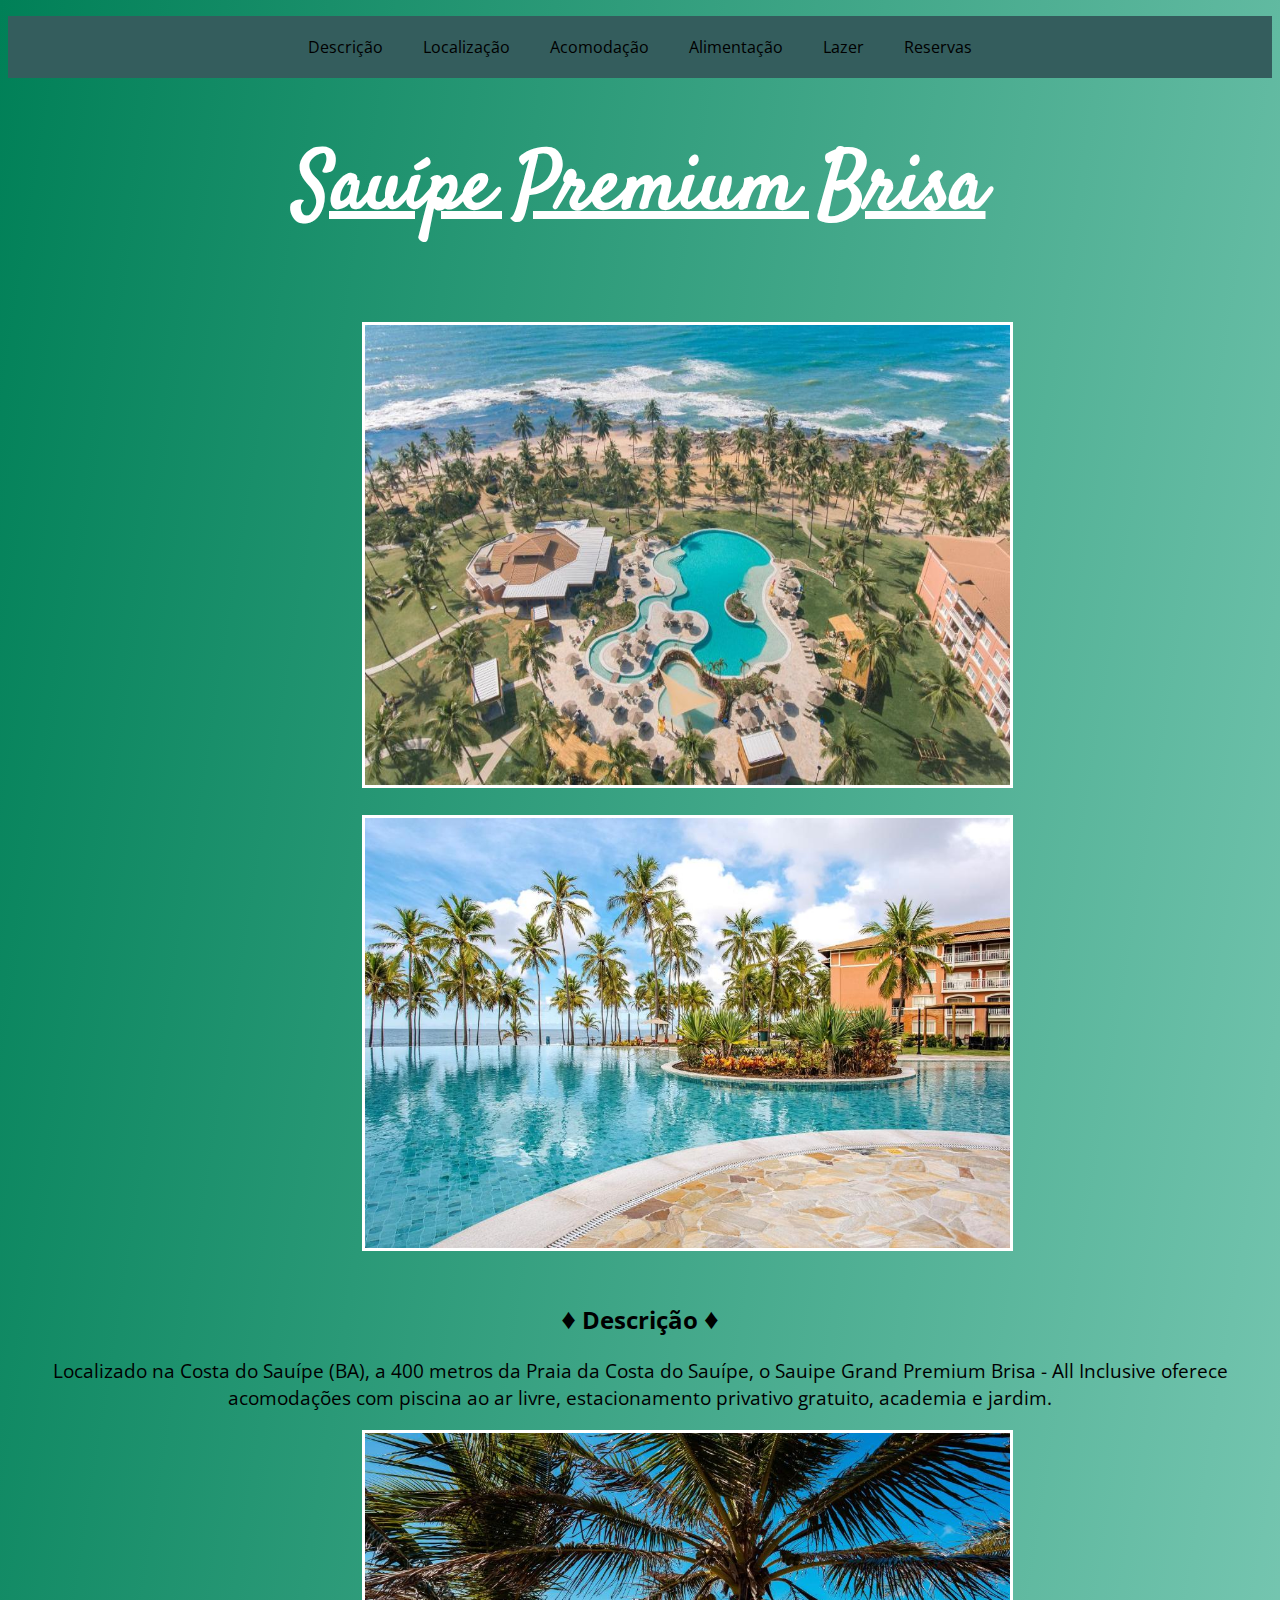
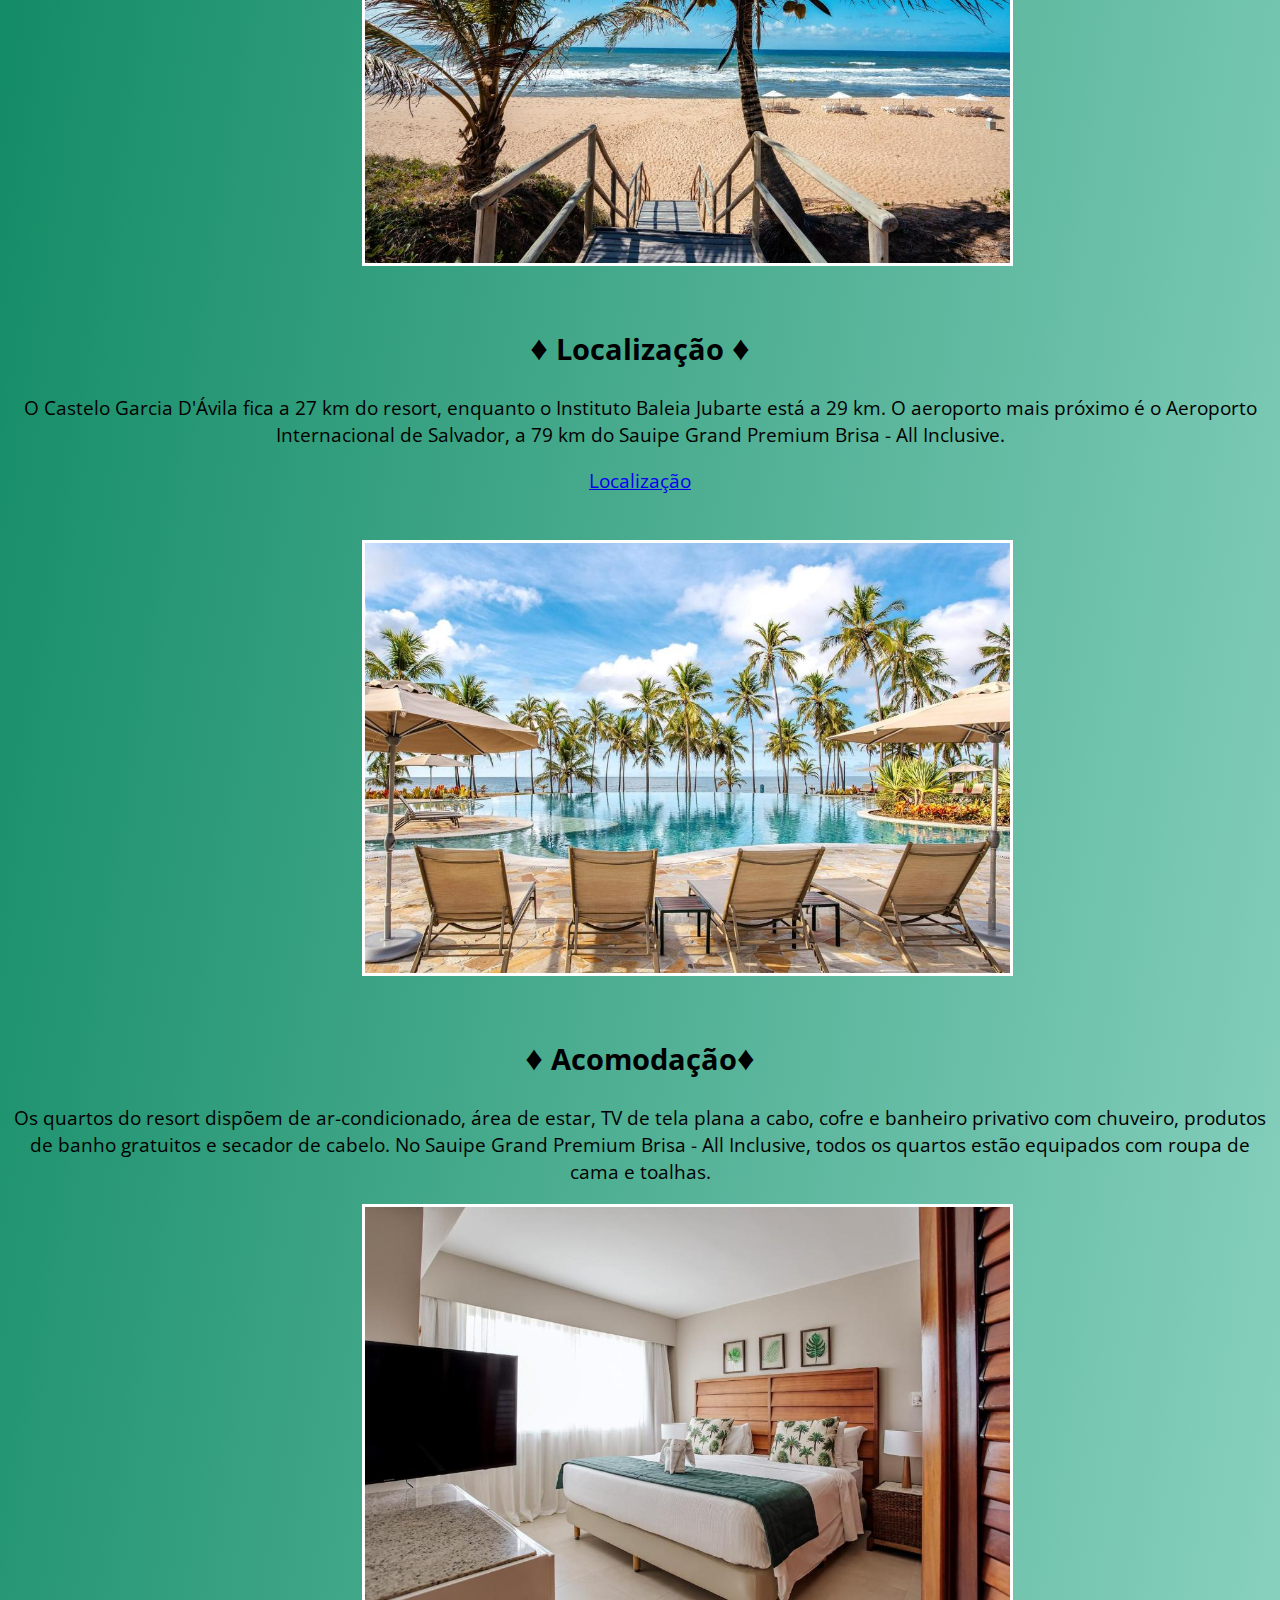
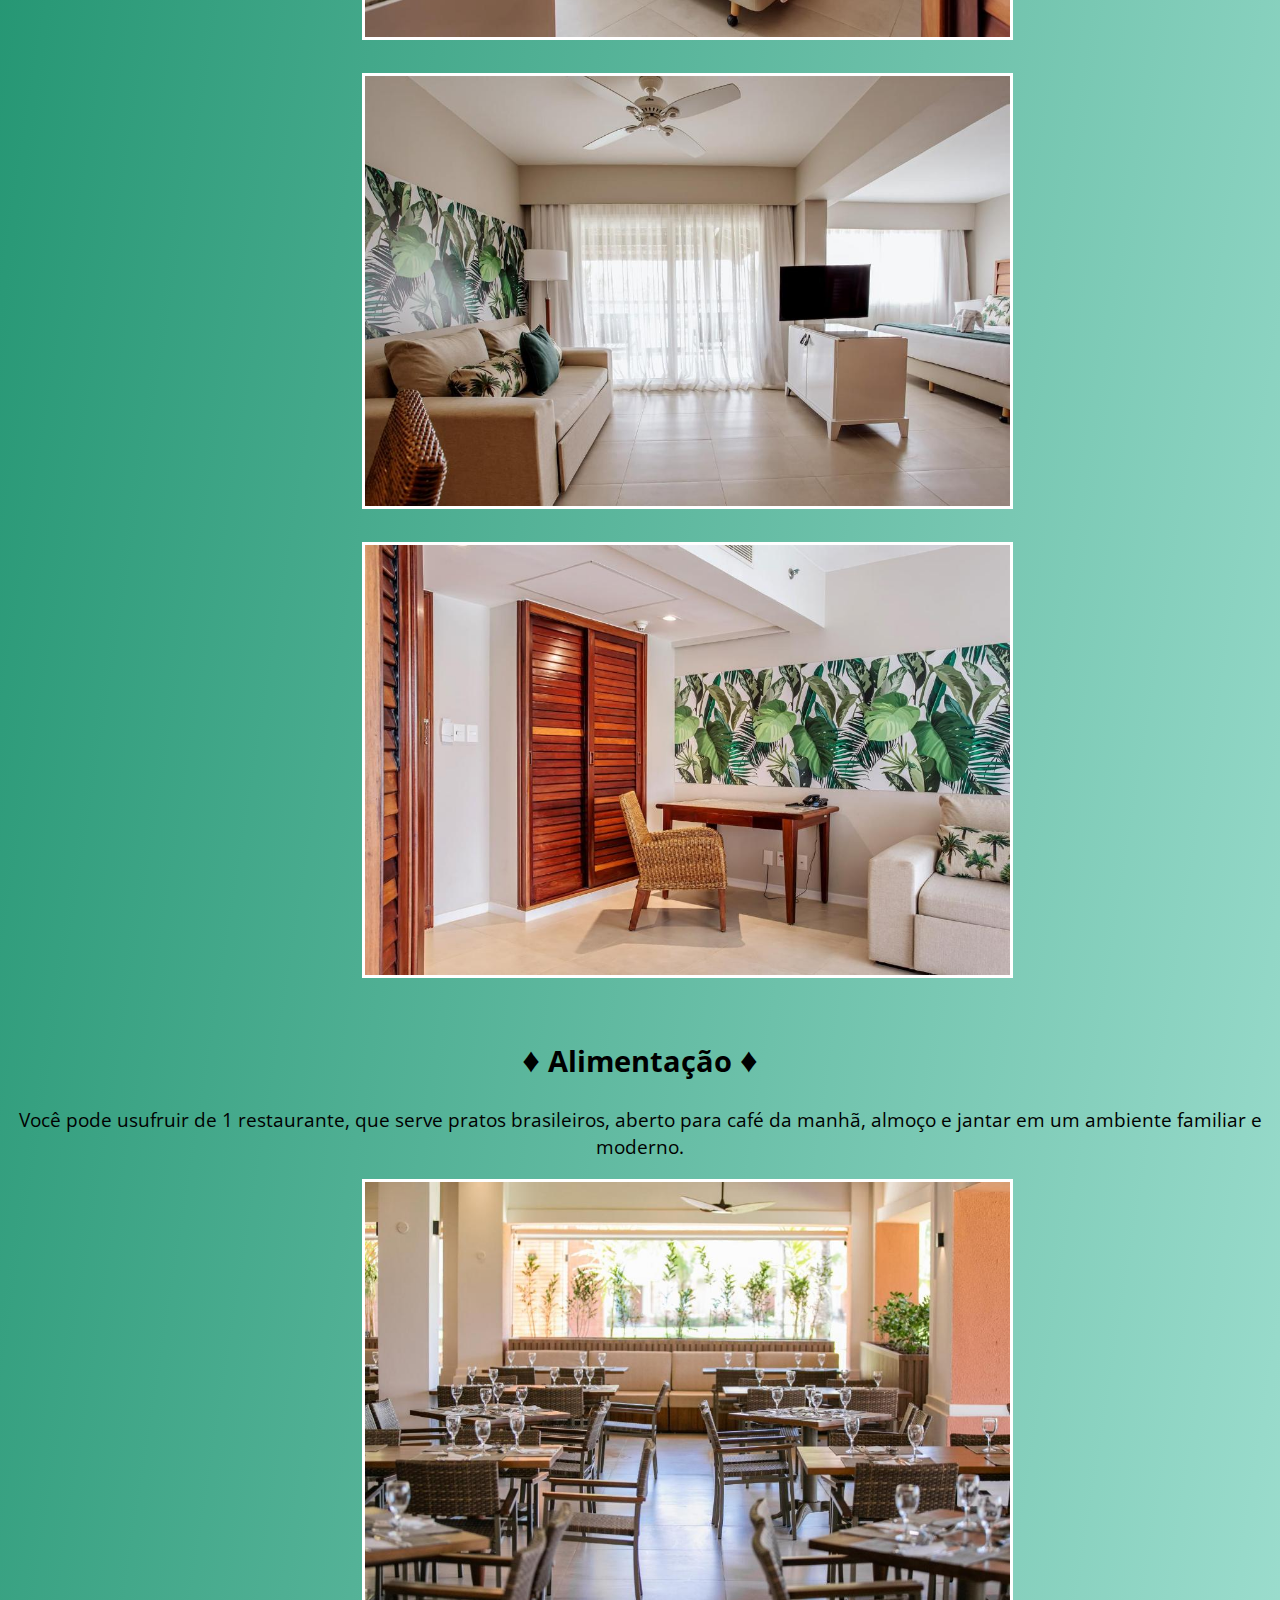
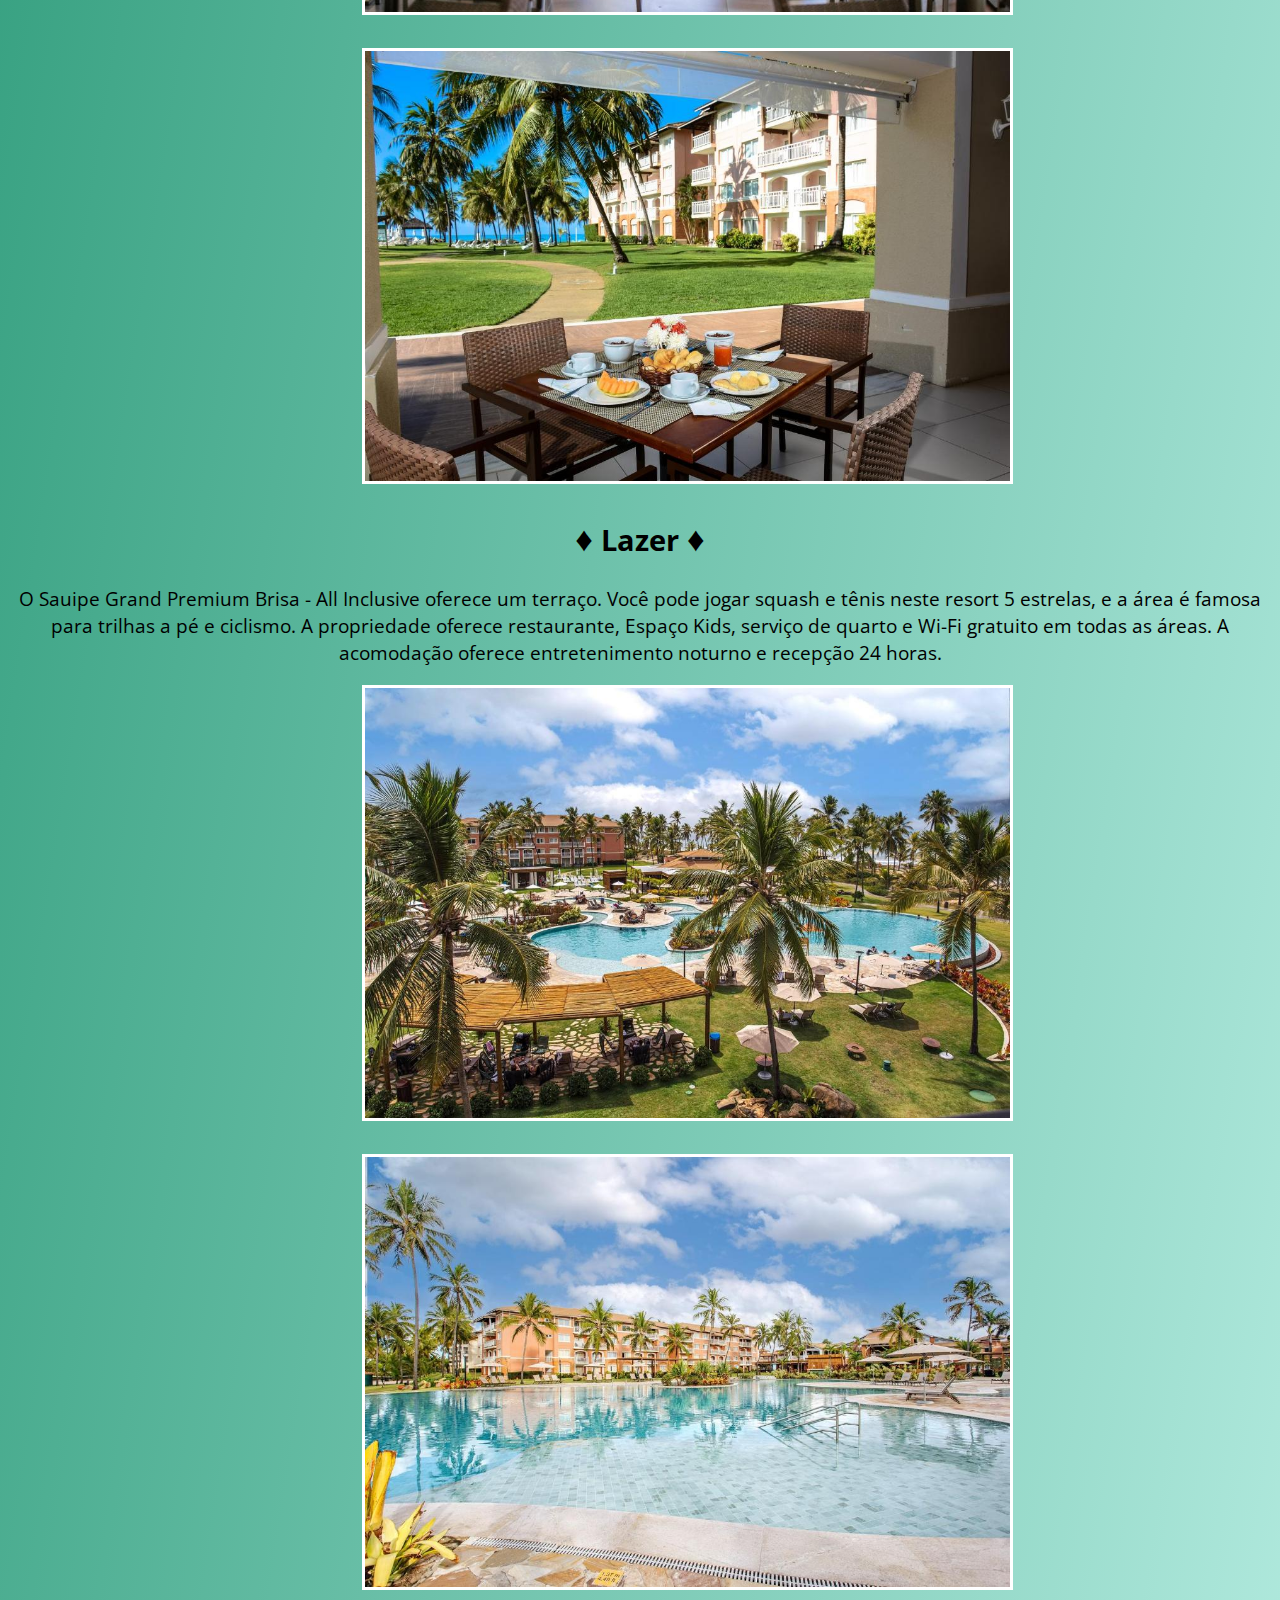
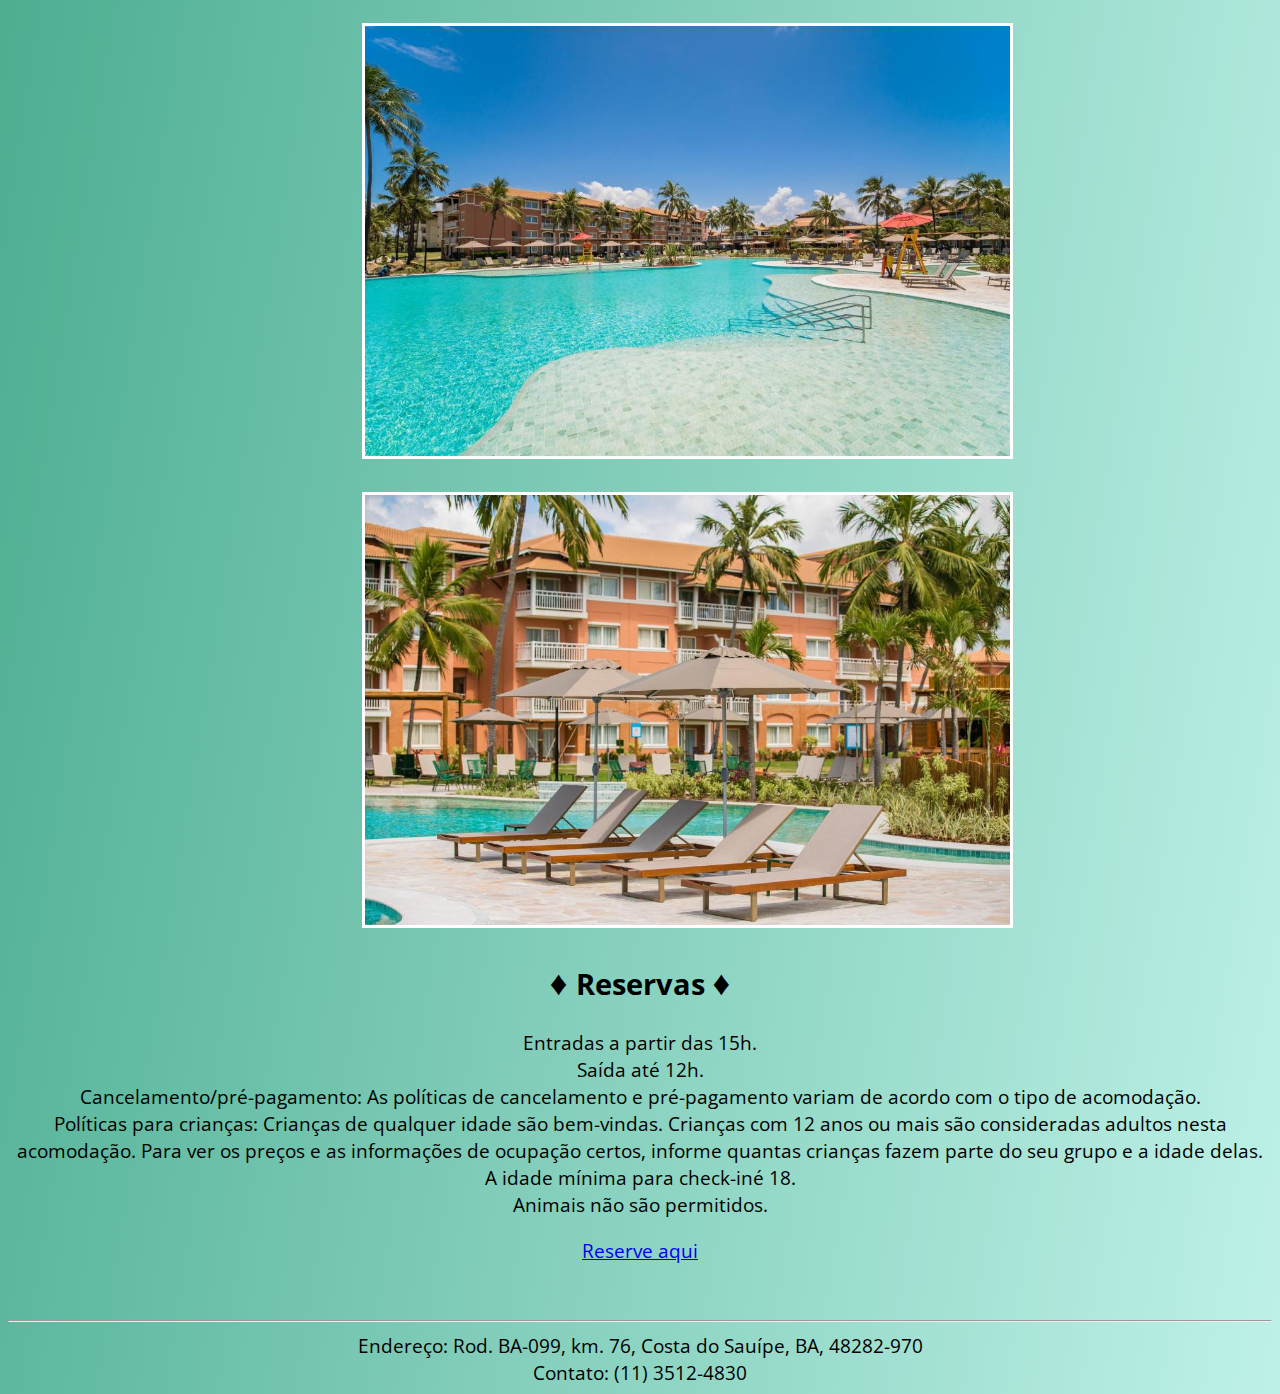
<file: index6.html>
<!DOCTYPE html>
<html lang="PT-BR">
<head>
    <meta charset="UTF-8">
    <title>Sauípe Premium Brisa</title>
    <link rel="stylesheet" href="style6.css">
</head>
<body>
    <header>
    <nav class="menu">
        <ul>
            <li><a href="#Descricao" rel="talvez">Descrição</a></li>
            <li><a href="#Localizacao" rel="nao">Localização</a></li>
            <li><a href="#Acomodacao" rel="sim">Acomodação</a></li>
            <li><a href="#Alimentacao" rel="com certeza">Alimentação</a></li>
            <li><a href="#Lazer" rel="nunca">Lazer</a></li>
            <li><a href="#Reservas" rel="claro">Reservas</a></li>
        </ul>
    </nav>
    </header>
    <main>
        <section>
            <div>
                <h1 class="titulo"><u>Sauípe Premium Brisa</u></b></h1><br>
                    <img class="reajuste" src="fotos6/sauipepraia.jpg" alt=""><br><br>
                    <img src="fotos6/sauipepraia2.jpg" alt=""><br><br>
            </div>
            <div>
                <h2 id="Descricao" rel="talvez"><big>♦</big> Descrição <big>♦</h2>
                <p class="paragrafo"> Localizado na Costa do Sauípe (BA), a 400 metros da Praia da Costa do Sauípe, o Sauipe Grand Premium Brisa - All Inclusive oferece acomodações com piscina ao ar livre,
                     estacionamento privativo gratuito, academia e jardim.
                    </p>
                    <img src="fotos6/sauipepraia3.jpg" alt=""><br><br>
            </div>
            <div>
                <h2 id="Localizacao" role="nao"><big>♦</big> Localização <big>♦</big></h2>
                <p class="paragrafo">O Castelo Garcia D'Ávila fica a 27 km do resort, enquanto o Instituto Baleia Jubarte está a 29 km. O aeroporto mais próximo é o Aeroporto Internacional de Salvador,
                     a 79 km do Sauipe Grand Premium Brisa - All Inclusive.</p>
                <p class="localizacao"><a target="_blank" href="https://www.google.com/maps/place/Sau%C3%ADpe+Grand+Premium+Brisa+-+All+Inclusive/@-12.4394695,-37.9184018,17z/data=!3m1!4b1!4m9!3m8!1s0x7161762b033ea21:0x183dfe51a6984afe!5m2!4m1!1i2!8m2!3d-12.4394695!4d-37.9184018!16s%2Fg%2F11ft5zhjwd">Localização</a></p><br>
                <img src="fotos6/sauipepraia4.jpg" alt=""><br><br>
            </div>
            <div>
                <h2 id="Acomodacao" rel="sim"><big>♦</big> Acomodação<big>♦</big></h2>
                <p class="paragrafo">Os quartos do resort dispõem de ar-condicionado, área de estar, TV de tela plana a cabo, cofre e banheiro privativo com chuveiro, produtos de banho gratuitos e secador de cabelo. No Sauipe Grand Premium Brisa - All Inclusive,
                     todos os quartos estão equipados com roupa de cama e toalhas.</p>
                <img src="fotos6/sauipequarto.jpg" alt=""><br><br>
                <img src="fotos6/sauipequarto2.jpg" alt=""><br><br>
                <img src="fotos6/sauipequarto3.jpg" alt=""><br><br>
            </div>
            <div>
                <h2 id="Alimentacao" rel="com certeza"><big>♦</big> Alimentação <big>♦</big></h2>
                <p class="paragrafo">Você pode usufruir de 1 restaurante, que serve pratos brasileiros, aberto para café da manhã, almoço e jantar em um ambiente familiar e moderno. </p>
                    <img src="fotos6/sauiperestaurante.jpg" alt=""><br><br>
                    <img src="fotos6/sauiperestaurante2.jpg" alt="">
            </div>
            <div>
                <h2 id="Lazer" rel="nunca"><big>♦</big> Lazer <big>♦</big></h2>
                <p class="paragrafo">O Sauipe Grand Premium Brisa - All Inclusive oferece um terraço. Você pode jogar squash e tênis neste resort 5 estrelas, e a área é famosa para trilhas a pé e ciclismo.
                    A propriedade oferece restaurante, Espaço Kids, serviço de quarto e Wi-Fi gratuito em todas as áreas. A acomodação oferece entretenimento noturno e recepção 24 horas.
                </p>
                 <img src="fotos6/sauiperesort.jpg" alt=""><br><br>
                 <img src="fotos6/sauiperesort2.jpg" alt=""><br><br>
                 <img src="fotos6/sauiperesort3.jpg" alt=""><br><br>
                 <img src="fotos6/sauiperesort4.jpg" alt="">
            </div>
            <div>
                <h2 id="Reservas" rel="claro"><big>♦</big> Reservas <big>♦</big></h2>
                <p class="paragrafo">Entradas a partir das 15h.<br>
                    Saída até 12h.<br>
                    Cancelamento/pré-pagamento: As políticas de cancelamento e pré-pagamento variam de acordo com o tipo de acomodação.<br>
                    Políticas para crianças: Crianças de qualquer idade são bem-vindas. Crianças com 12 anos ou mais são consideradas adultos nesta acomodação. Para ver os preços e as informações de ocupação certos, informe quantas crianças fazem parte do seu grupo e a idade delas.<br>
                    A idade mínima para check-iné 18.<br>
                    Animais não são permitidos.</p>
                <p class="localizacao"><a target="_blank" href="https://www.costadosauipe.com.br/sauipe-premium-sol">Reserve aqui</a></p>
            </div>
        </section>
    </main><br><hr>
    <footer>
        Endereço: Rod. BA-099, km. 76, Costa do Sauípe, BA, 48282-970<br>
        Contato: (11) 3512-4830
    </footer>
    
</body>
</html>
</file>
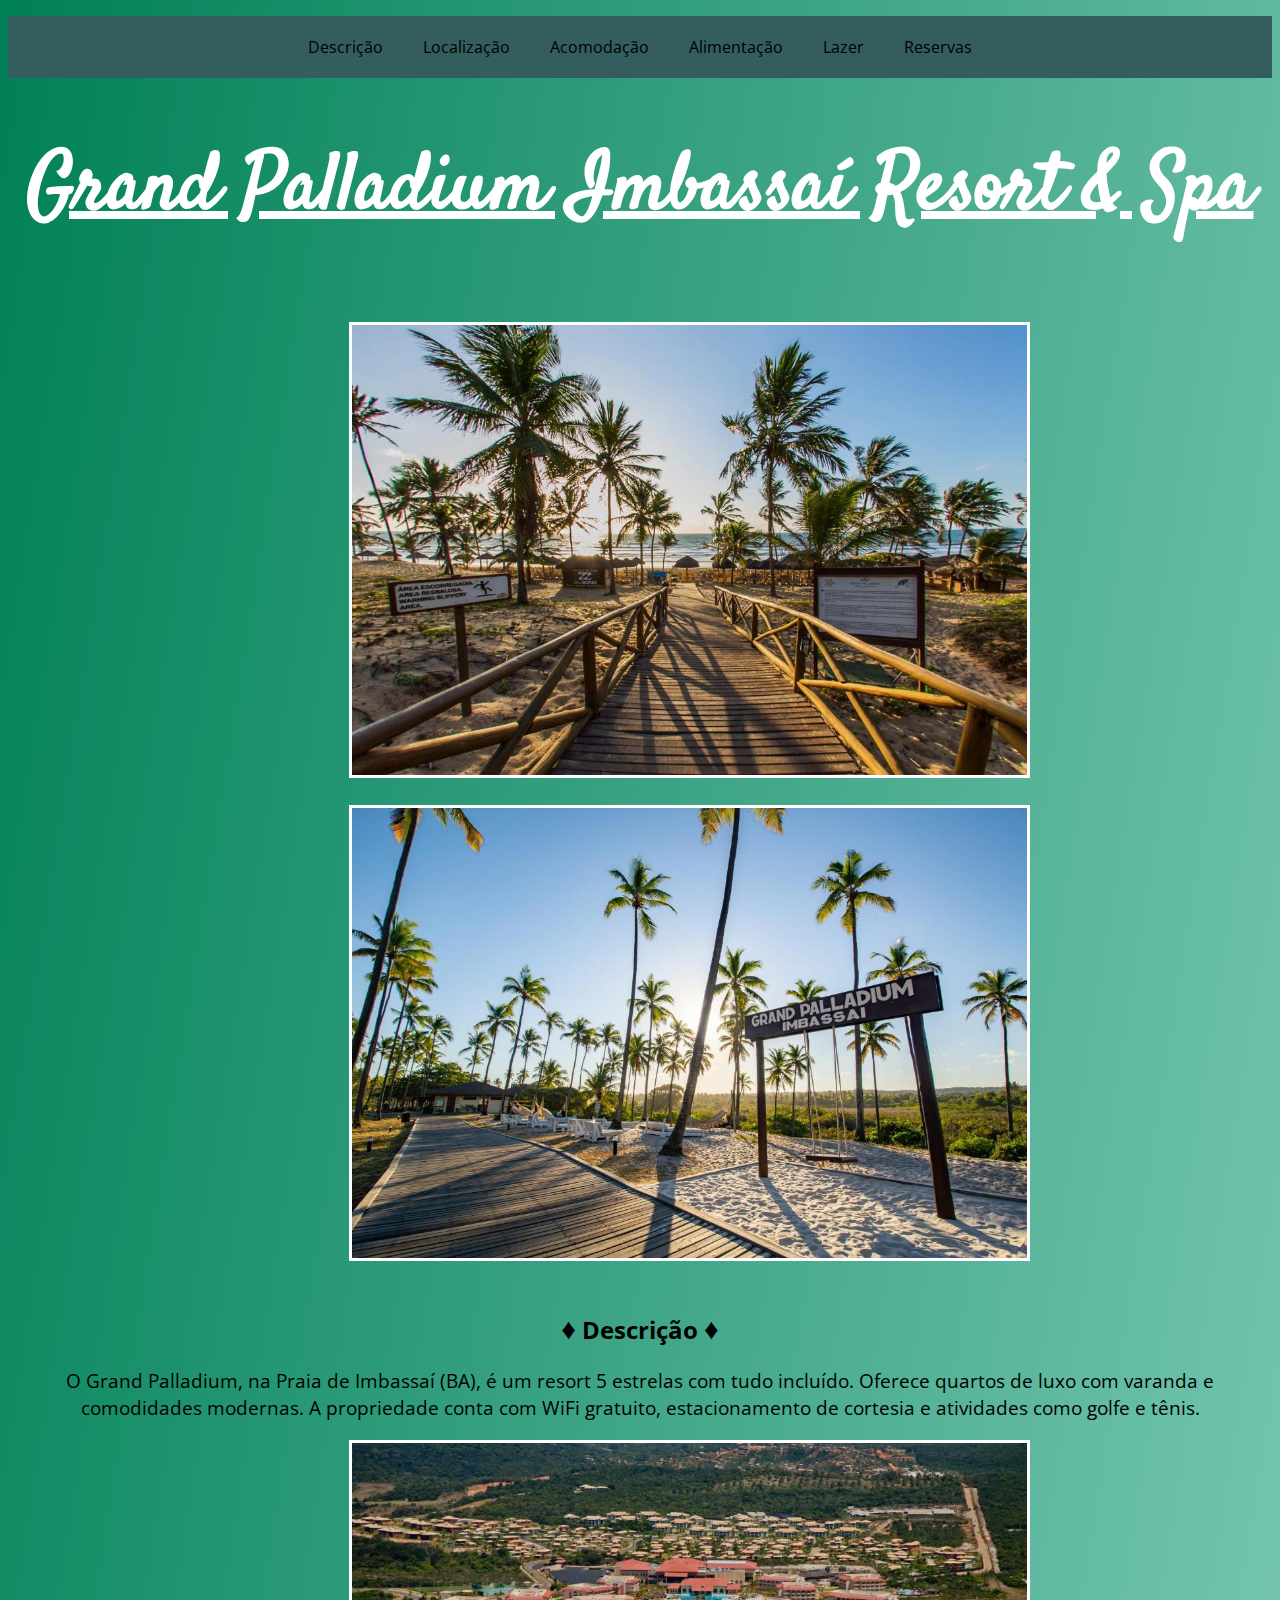
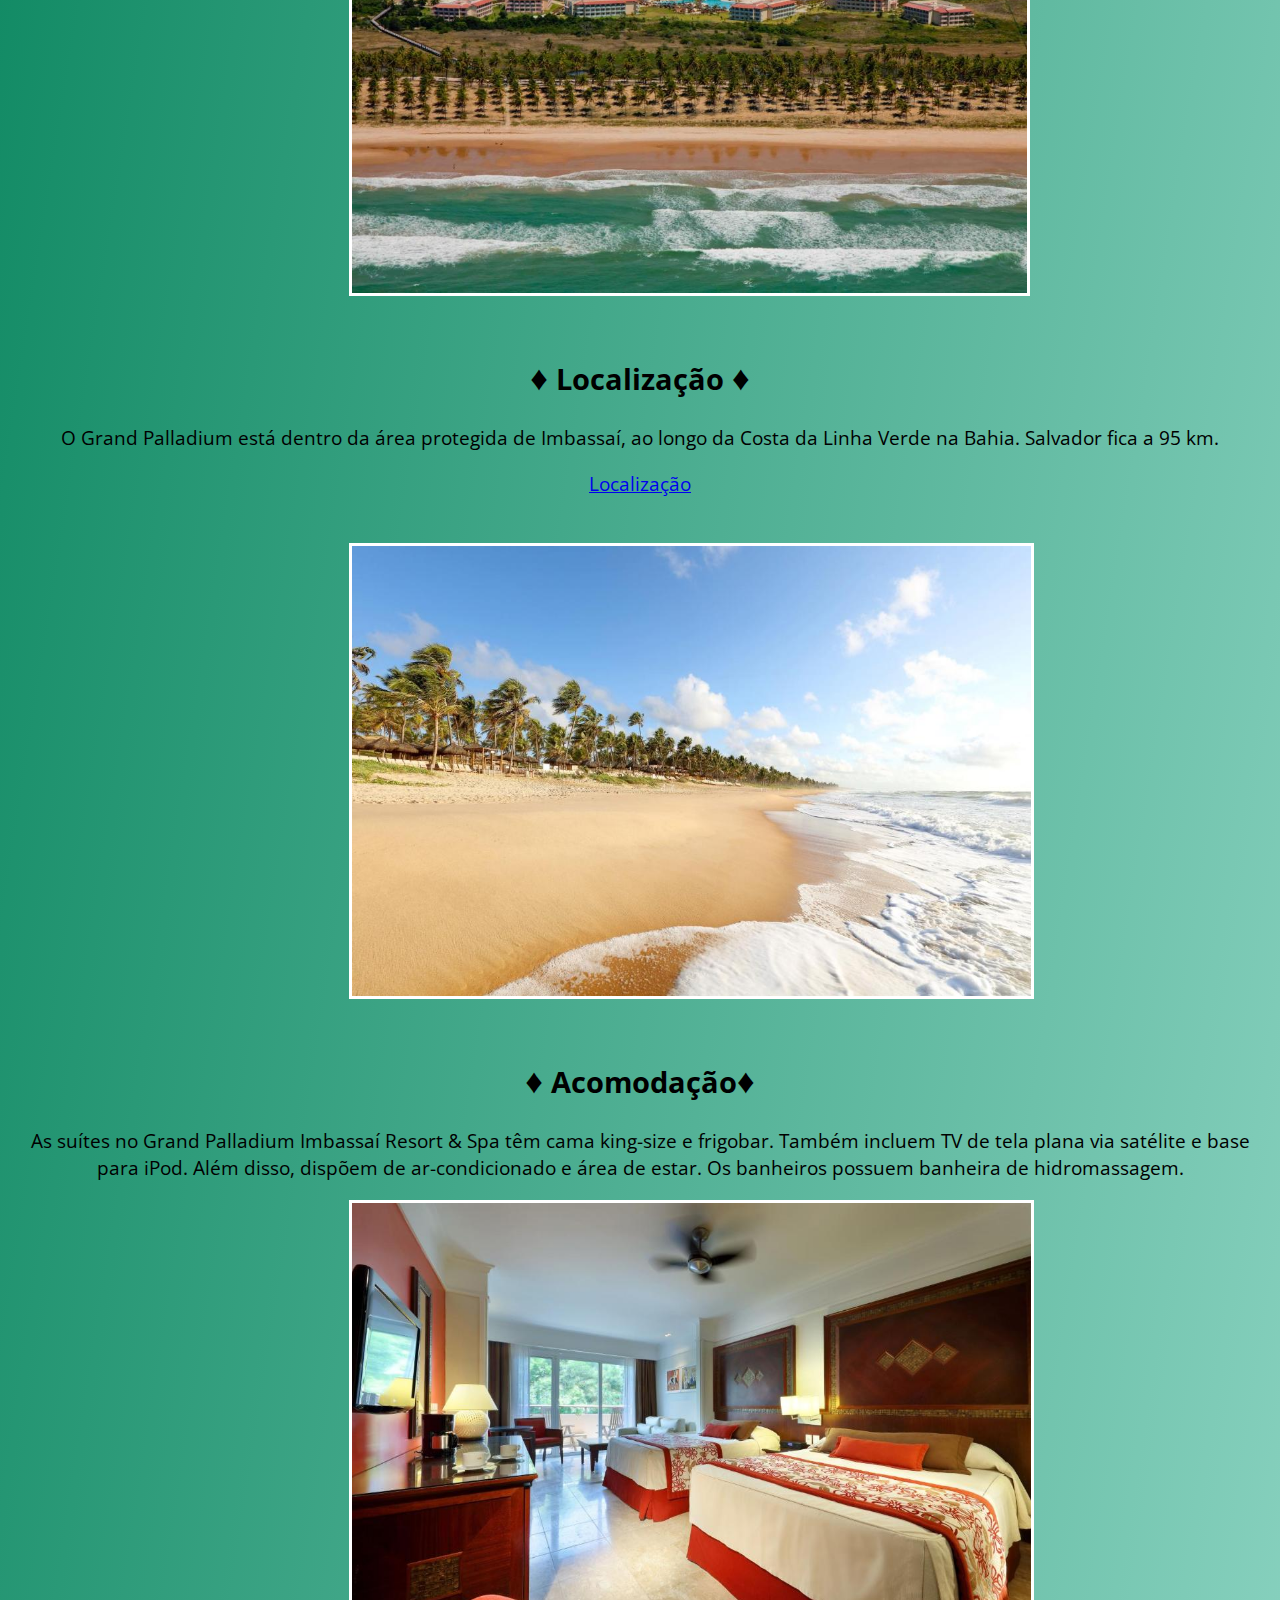
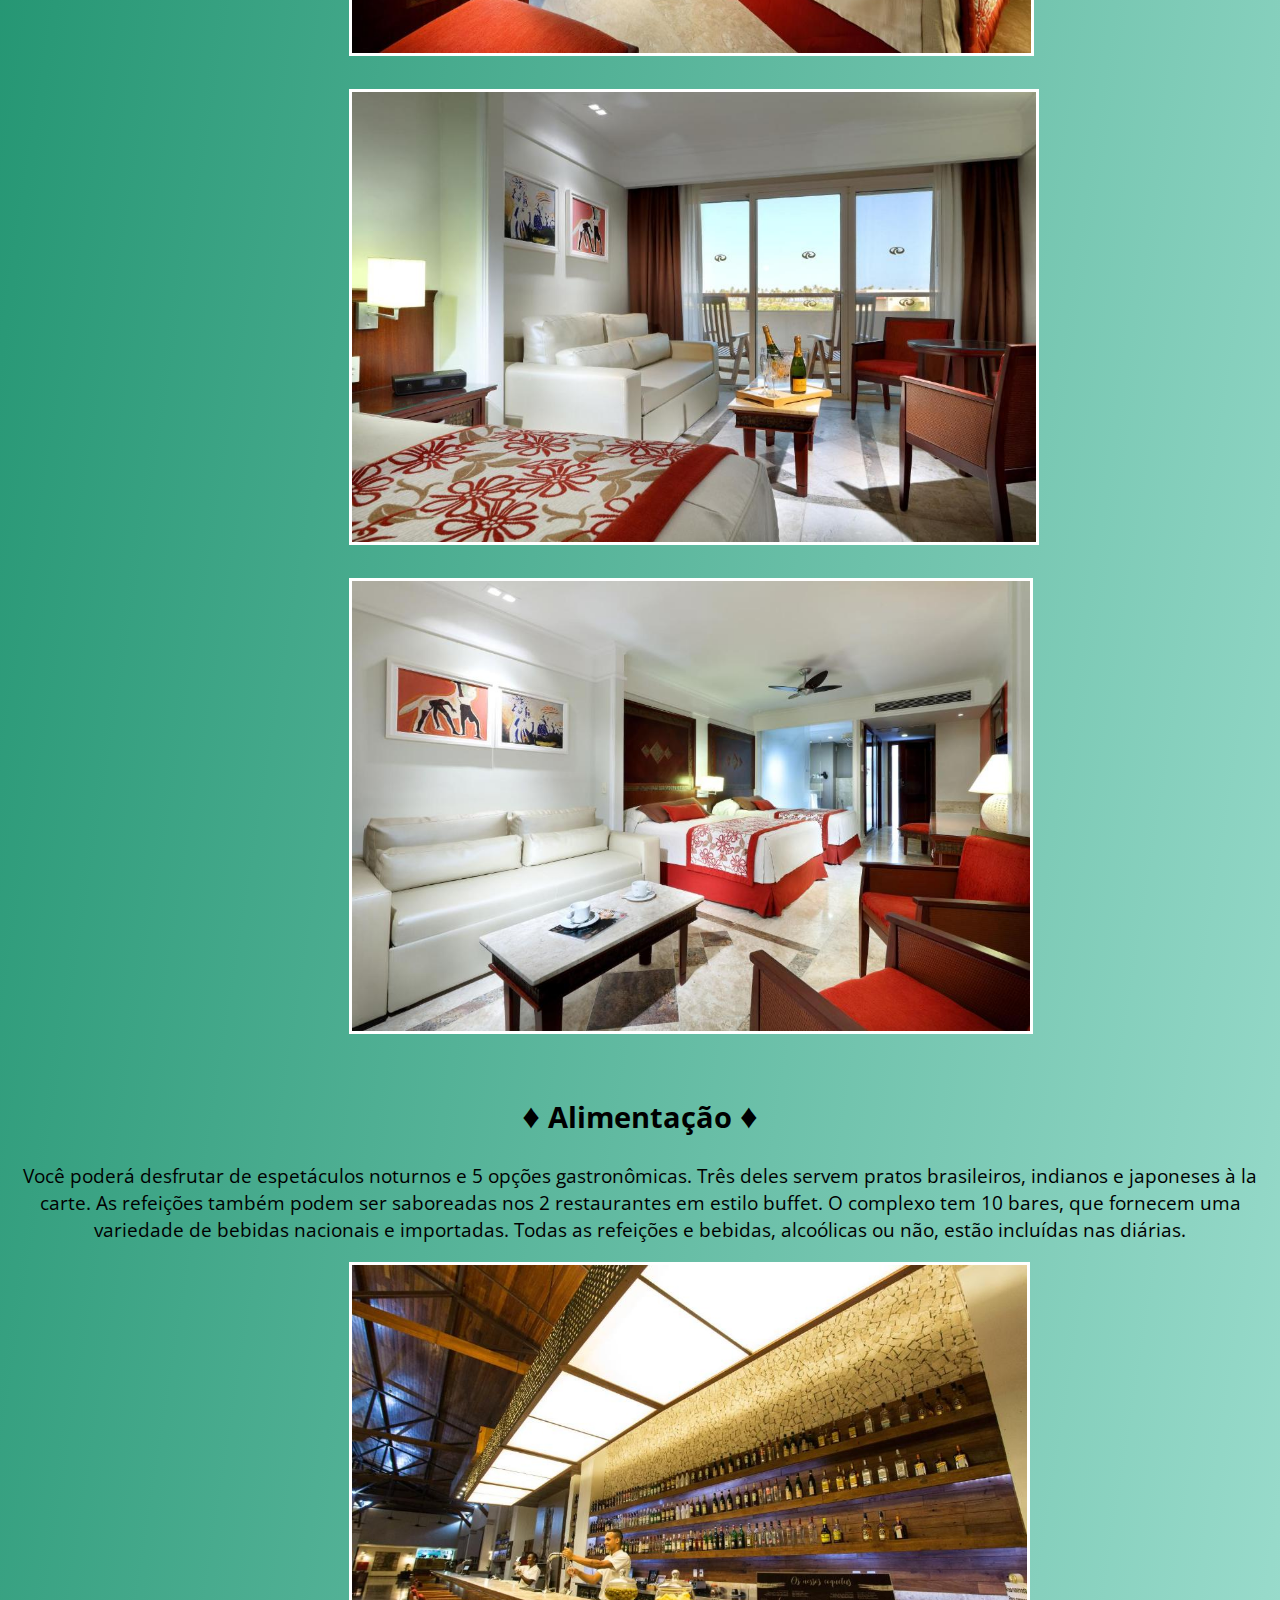
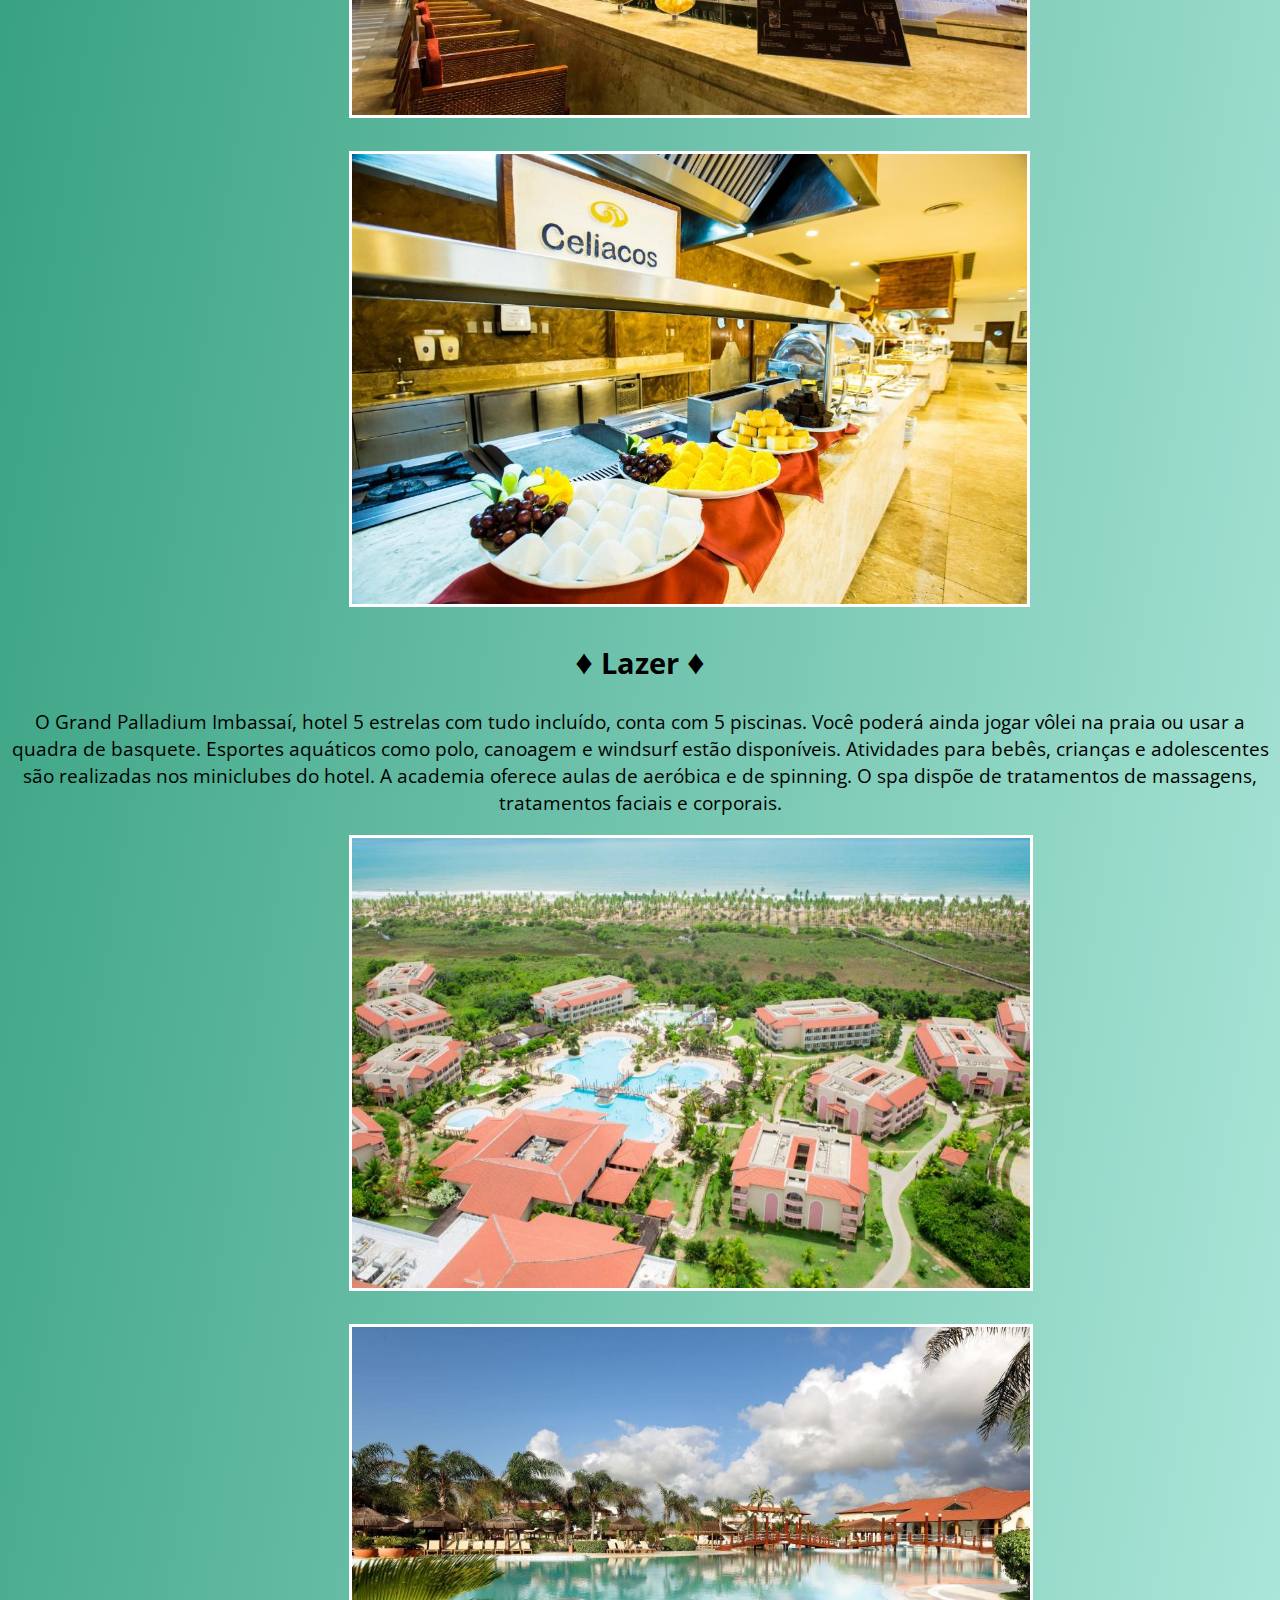
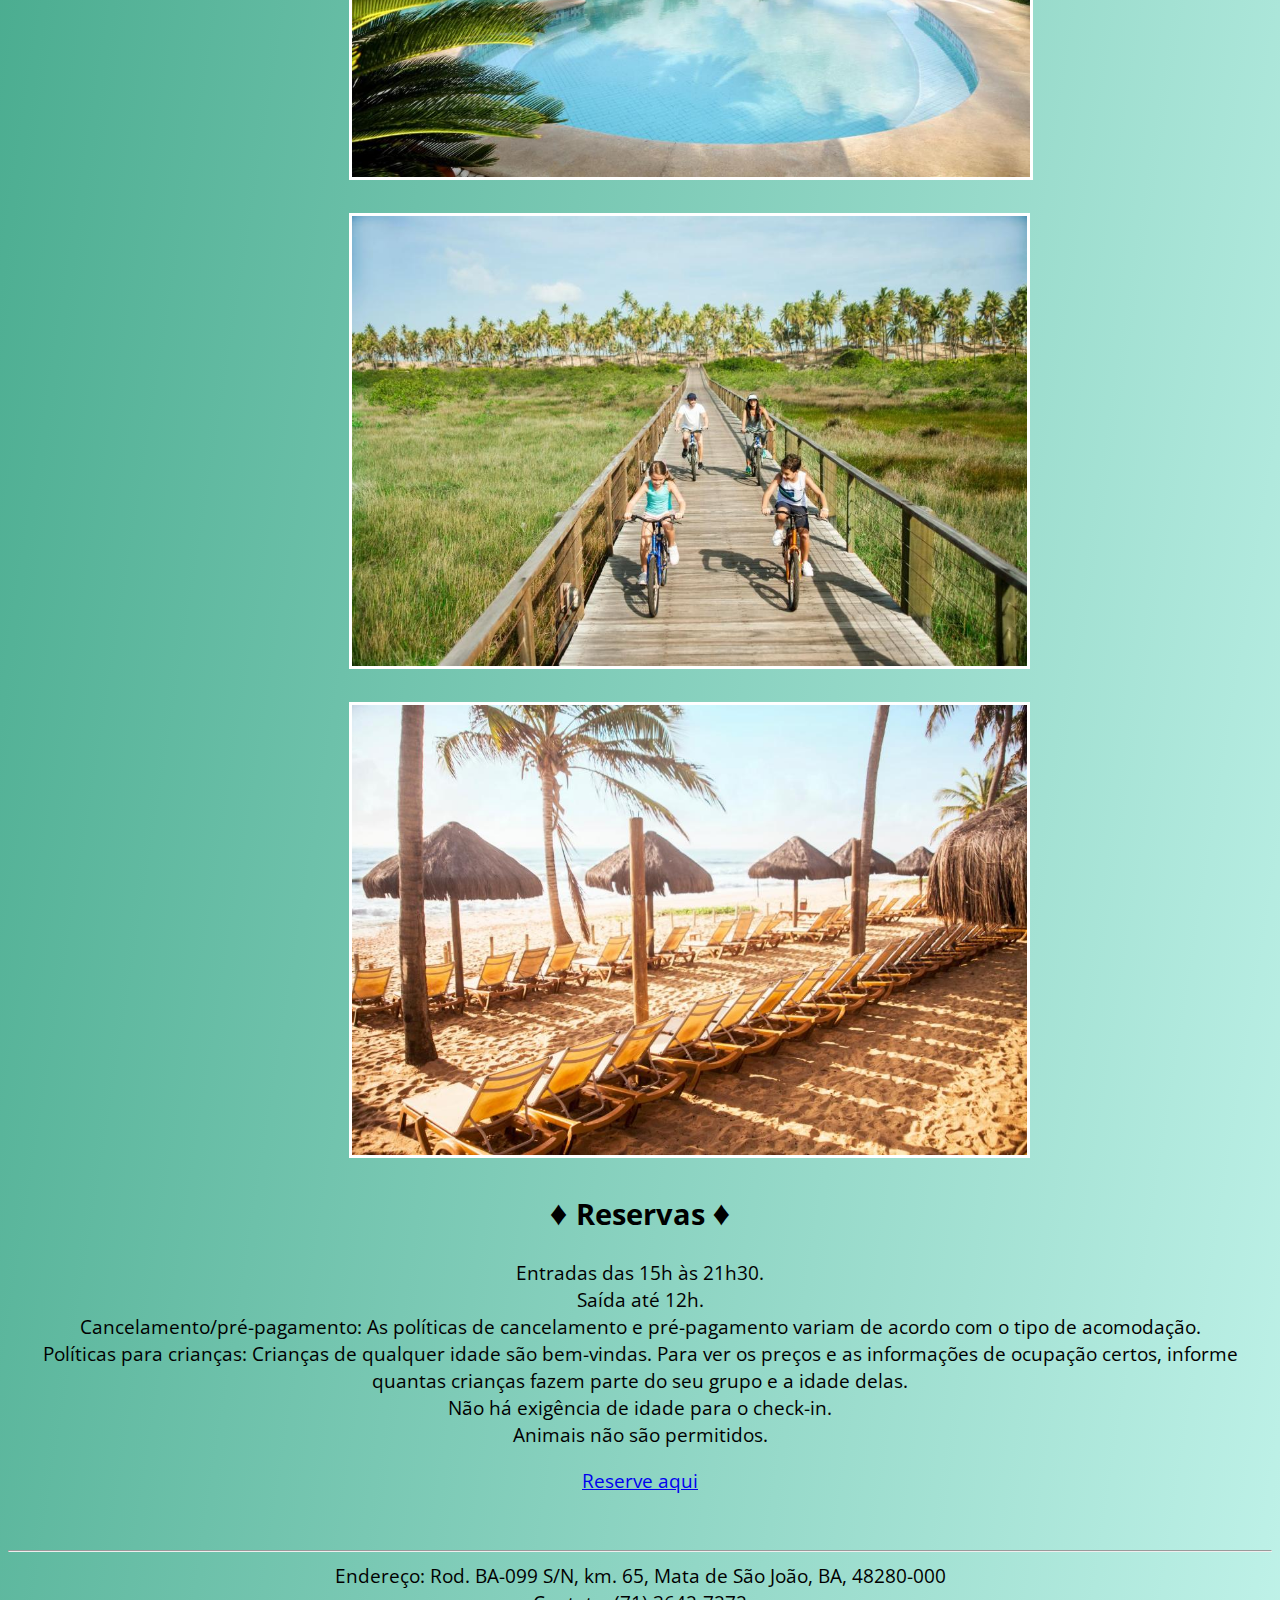
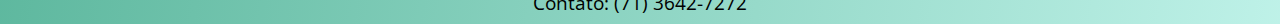
<file: index7.html>
<!DOCTYPE html>
<html lang="PT-BR">
<head>
    <meta charset="UTF-8">
    <title>Grand Palladium Imbassaí Resort & Spa</title>
    <link rel="stylesheet" href="style7.css">
</head>
<body>
    <header>
    <nav class="menu">
        <ul>
            <li><a href="#Descricao" rel="talvez">Descrição</a></li>
            <li><a href="#Localizacao" rel="nao">Localização</a></li>
            <li><a href="#Acomodacao" rel="sim">Acomodação</a></li>
            <li><a href="#Alimentacao" rel="com certeza">Alimentação</a></li>
            <li><a href="#Lazer" rel="nunca">Lazer</a></li>
            <li><a href="#Reservas" rel="claro">Reservas</a></li>
        </ul>
    </nav>
    </header>
    <main>
        <section>
            <div>
                <h1 class="titulo"><u>Grand Palladium Imbassaí Resort & Spa</u></b></h1><br>
                    <img src="fotos7/imbassaipraia.jpg" alt=""><br><br>
                    <img src="fotos7/imbassaipraia2.jpg" alt=""><br><br>
            </div>
            <div>
                <h2 id="Descricao" rel="talvez"><big>♦</big> Descrição <big>♦</h2>
                <p class="paragrafo">O Grand Palladium, na Praia de Imbassaí (BA), é um resort 5 estrelas com tudo incluído. Oferece quartos de luxo com varanda e comodidades modernas. A propriedade conta com WiFi gratuito,
                     estacionamento de cortesia e atividades como golfe e tênis.</p>
                    <img src="fotos7/imbassaipraia3.jpg" alt=""><br><br>
            </div>
            <div>
                <h2 id="Localizacao" role="nao"><big>♦</big> Localização <big>♦</big></h2>
                <p class="paragrafo">O Grand Palladium está dentro da área protegida de Imbassaí, ao longo da Costa da Linha Verde na Bahia. Salvador fica a 95 km.</p>
                <p class="localizacao"><a target="_blank" href="https://www.google.com.br/maps/place/Grand+Palladium+Imbassa%C3%AD+Resort+%26+Spa/@-12.482398,-37.9585229,17z/data=!3m1!4b1!4m9!3m8!1s0x71604e003e34c1b:0x3561ce40afc90d07!5m2!4m1!1i2!8m2!3d-12.482398!4d-37.955948!16s%2Fg%2F1tr7jl16">Localização</a></p><br>
                <img class="reajuste" src="fotos7/imbassaipraia4.jpg" alt=""><br><br>
            </div>
            <div>
                <h2 id="Acomodacao" rel="sim"><big>♦</big> Acomodação<big>♦</big></h2>
                <p class="paragrafo">As suítes no Grand Palladium Imbassaí Resort & Spa têm cama king-size e frigobar. Também incluem TV de tela plana via satélite e base para iPod. Além disso, dispõem de ar-condicionado e área de estar.
                     Os banheiros possuem banheira de hidromassagem.</p>
                <img class="reajuste" src="fotos7/imbassaiquarto.jpg" alt=""><br><br>
                <img src="fotos7/imbassaiquarto2.jpg" alt=""><br><br>
                <img src="fotos7/imbassaiquarto3.jpg" alt=""><br><br>
            </div>
            <div>
                <h2 id="Alimentacao" rel="com certeza"><big>♦</big> Alimentação <big>♦</big></h2>
                <p class="paragrafo">Você poderá desfrutar de espetáculos noturnos e 5 opções gastronômicas. Três deles servem pratos brasileiros, 
                    indianos e japoneses à la carte. As refeições também podem ser 
                    saboreadas nos 2 restaurantes em estilo buffet. O complexo tem 10 bares, que fornecem uma variedade de bebidas nacionais e importadas. Todas as refeições e bebidas, alcoólicas ou não, estão incluídas nas diárias.</p>
                    <img src="fotos7/imbassairestaurante.jpg" alt=""><br><br>
                    <img src="fotos7/imbassairestaurante2.jpg" alt="">
            </div>
            <div>
                <h2 id="Lazer" rel="nunca"><big>♦</big> Lazer <big>♦</big></h2>
                <p class="paragrafo">O Grand Palladium Imbassaí, hotel 5 estrelas com tudo incluído, conta com 5 piscinas.
                     Você poderá ainda jogar vôlei na praia ou usar a quadra de basquete.
                      Esportes aquáticos como polo, canoagem e windsurf estão disponíveis.
                     Atividades para bebês, crianças e adolescentes são realizadas nos miniclubes do hotel. A academia oferece aulas de aeróbica e de spinning. O spa dispõe de tratamentos de massagens,
                      tratamentos faciais e corporais.</p>
                 <img class="reajuste2" src="fotos7/imbassairesort.jpg" alt=""><br><br>
                 <img src="fotos7/imbassairesort2.jpg" alt=""><br><br>
                 <img src="fotos7/imbassairesort3.jpg" alt=""><br><br>
                 <img src="fotos7/imbassairesort4.jpg" alt="">
            </div>
            <div>
                <h2 id="Reservas" rel="claro"><big>♦</big> Reservas <big>♦</big></h2>
                <p class="paragrafo">Entradas das 15h às 21h30.<br>
                    Saída até 12h.<br>
                    Cancelamento/pré-pagamento: As políticas de cancelamento e pré-pagamento variam de acordo com o tipo de acomodação.<br>
                    Políticas para crianças: Crianças de qualquer idade são bem-vindas. Para ver os preços e as informações de ocupação certos, informe quantas crianças fazem parte do seu grupo e a idade delas.<br>
                    Não há exigência de idade para o check-in.<br>
                    Animais não são permitidos.</p>
                <p class="localizacao"><a target="_blank" href="https://www.palladiumhotelgroup.com/pt/hoteis/brasil/bahia/grand-palladium-imbassai-resort-spa?utm_source=mybusiness&utm_medium=organic&utm_campaign=MK_TT_imbassai&y_source=1_MTUwOTA4OTYtNzE1LWxvY2F0aW9uLndlYnNpdGU%3D">Reserve aqui</a></p>
            </div>
        </section>
    </main><br><hr>
    <footer>
        Endereço: Rod. BA-099 S/N, km. 65, Mata de São João, BA, 48280-000<br>
        Contato: (71) 3642-7272
    </footer>
    
</body>
</html>
</file>
<file: style.css>
@import url('https://fonts.googleapis.com/css2?family=Lobster&family=Lobster+Two:ital@1&family=Metal+Mania&family=Open+Sans:ital,wght@1,600&display=swap');
@import url('https://fonts.googleapis.com/css2?family=Faster+One&family=Josefin+Sans:ital,wght@1,700&family=Satisfy&display=swap');

html{
    background-image: linear-gradient(999deg,rgb(160, 235, 221, 0.682),rgb(0, 128, 87));
   
}

header{
    font-family: 'Open Sans', sans-serif;
}
.titulo{
    font-family: 'Satisfy', cursive;
    display: flex;
    justify-content: center;
    font-size: 80px;
    color:white;
}
.imagem1{
    height: 400px;
    display: flex;
    margin-left: 26%;
    border: 4px solid white;
}
h2{
    text-align: center;
    font-family: 'Open Sans', sans-serif;
    font-size: 45px;
}
.paragrafo{
    text-align: center;
    font-family: 'Open Sans', sans-serif;
}

.menu ul{
    display: flex;
    justify-content: center;
    list-style-type:none; /*remove as bolinhas das listas*/
    padding: 0; /*tira o espaçamento da lista*/
    background-color: rgb(52, 93, 93);
}

.menu ul li{
    display: inline; /*deixa todos os topicos em uma linha*/
}
.menu ul li a{
    color: black;
    text-decoration: none; /*tira a barrinha de baixo das palavras*/
    padding: 20px; /*separa as palavras por um espaçamento de 10px*/
    display: inline-block;/*deixa a cor de fundo mais grossa*/
    transition-duration: 1s;
}
.menu ul li a:hover{
    background-color: rgb(16, 159, 123);
}
img{
    height: 500px;
    margin-left: 21%;
    border: solid white;
}
.reajuste{
    width: 886px;
}
.reajuste2{
    width: 887px;
}
.reajuste3{
    width: 887px;
}
.reajuste4{
    width: 887px;
}
.reajuste5{
    width: 887px;
}
footer{
    font-family: 'Open Sans', sans-serif;
}
</file>
<file: style4.css>
@import url('https://fonts.googleapis.com/css2?family=Lobster&family=Lobster+Two:ital@1&family=Metal+Mania&family=Open+Sans:ital,wght@1,600&display=swap');
@import url('https://fonts.googleapis.com/css2?family=Faster+One&family=Josefin+Sans:ital,wght@1,700&family=Satisfy&display=swap');
html{
    background-image: linear-gradient(999deg,rgb(160, 235, 221, 0.682),rgb(0, 128, 87));
    font-family: 'Open Sans', sans-serif;

}

header{
    font-family: 'Open Sans', sans-serif;
}
.titulo{
    font-family: 'Satisfy', cursive;
    display: flex;
    justify-content: center;
    font-size: 80px;
    color:white;
    
}
.menu ul{
    display: flex;
    justify-content: center;
    list-style-type: none;
    padding: 0;
    background-color: rgb(52, 93, 93);
}
.menu ul li{
    display: inline;
}
.menu ul li a{
    color: black;
    text-decoration: none;
    padding: 20px;
    display: inline-block;
    transition-duration: 1s;
}
.menu ul li a:hover{
    background-color: rgb(16, 159, 123);
}
img{
    margin-left: 27%;
    border: 4px solid white;
    height: 450px;
}
.localizacao{
    list-style-type: none;
    text-decoration: none;
    text-align: center;
}
h2{
    text-align: center;
}
.paragrafo{
    text-align: center;
}
.reajuste{
    height: 512px;
}
.reajuste2{
    height: 494px;
}
.reajuste3{
    height: 505px;
}
footer{
    font-family: 'Open Sans', sans-serif;
    text-align: center;
}
</file>
<file: style5.css>
@import url('https://fonts.googleapis.com/css2?family=Lobster&family=Lobster+Two:ital@1&family=Metal+Mania&family=Open+Sans:ital,wght@1,600&display=swap');
@import url('https://fonts.googleapis.com/css2?family=Faster+One&family=Josefin+Sans:ital,wght@1,700&family=Satisfy&display=swap');
html{
    background-image: linear-gradient(999deg,rgb(160, 235, 221, 0.682),rgb(0, 128, 87));
    font-family: 'Open Sans', sans-serif;

}

header{
    font-family: 'Open Sans', sans-serif;
}
.titulo{
    font-family: 'Satisfy', cursive;
    display: flex;
    justify-content: center;
    font-size: 80px;
    color:white;
    
}

img{
    height: 430px;
    border: solid white;
    margin-left: 29%;
}
.menu ul{
    display: flex;
    justify-content: center;
    list-style-type: none;
    padding: 0;
    background-color: rgb(52, 93, 93);
}
.menu ul li{
    display: inline;
}
.menu ul li a{
    color: black;
    text-decoration: none;
    padding: 20px;
    display: inline-block;
    transition-duration: 1s;
}
.menu ul li a:hover{
    background-color: rgb(16, 159, 123);
}
.localizacao{
    list-style-type: none;
    text-decoration: none;
    text-align: center;
}
h2{
    text-align: center;
}
.paragrafo{
    text-align: center;
}
.reajuste{
    height:397px ;
}
.reajsute2{
    height: 200px;
}
footer{
    font-family: 'Open Sans', sans-serif;
    text-align: center;
}
</file>
<file: style6.css>
@import url('https://fonts.googleapis.com/css2?family=Lobster&family=Lobster+Two:ital@1&family=Metal+Mania&family=Open+Sans:ital,wght@1,600&display=swap');
@import url('https://fonts.googleapis.com/css2?family=Faster+One&family=Josefin+Sans:ital,wght@1,700&family=Satisfy&display=swap');
html{
    background-image: linear-gradient(999deg,rgb(160, 235, 221, 0.682),rgb(0, 128, 87));
    font-family: 'Open Sans', sans-serif;

}

header{
    font-family: 'Open Sans', sans-serif;
}
.titulo{
    font-family: 'Satisfy', cursive;
    display: flex;
    justify-content: center;
    font-size: 80px;
    color:white;
    
}
img{
    height: 430px;
    border:solid white;
    margin-left: 28%;
}
.menu ul{
    display: flex;
    justify-content: center;
    list-style-type: none;
    padding: 0;
    background-color: rgb(52, 93, 93);
}
.menu ul li{
    display: inline;
}
.menu ul li a{
    color: black;
    text-decoration: none;
    padding: 20px;
    display: inline-block;
    transition-duration: 1s;
}
.menu ul li a:hover{
    background-color: rgb(16, 159, 123);
}
.localizacao{
    list-style-type: none;
    text-decoration: none;
    text-align: center;
}
h2{
    text-align: center;
}
.paragrafo{
    text-align: center;
}
.reajuste{
    height: 460px;
    width: 645px;
    
}
footer{
    font-family: 'Open Sans', sans-serif;
    text-align: center;
}
</file>
<file: style7.css>
@import url('https://fonts.googleapis.com/css2?family=Lobster&family=Lobster+Two:ital@1&family=Metal+Mania&family=Open+Sans:ital,wght@1,600&display=swap');
@import url('https://fonts.googleapis.com/css2?family=Faster+One&family=Josefin+Sans:ital,wght@1,700&family=Satisfy&display=swap');
html{
    background-image: linear-gradient(999deg,rgb(160, 235, 221, 0.682),rgb(0, 128, 87));
    font-family: 'Open Sans', sans-serif;

}

header{
    font-family: 'Open Sans', sans-serif;
}
.titulo{
    font-family: 'Satisfy', cursive;
    display: flex;
    justify-content: center;
    font-size: 80px;
    color:white;
    
}
img{
    height: 450px;
    border: solid white;
    margin-left: 27%;
}
.menu ul{
    display: flex;
    justify-content: center;
    list-style-type: none;
    padding: 0;
    background-color: rgb(52, 93, 93);
}
.menu ul li{
    display: inline;
}
.menu ul li a{
    color: black;
    text-decoration: none;
    padding: 20px;
    display: inline-block;
    transition-duration: 1s;
}
.menu ul li a:hover{
    background-color: rgb(16, 159, 123);
}
.localizacao{
    list-style-type: none;
    text-decoration: none;
    text-align: center;
}
h2{
    text-align: center;
}
.paragrafo{
    text-align: center;
}
.reajuste{
    width: 679px;
}
.reajuste2{
    width: 678px;
}
footer{
    font-family: 'Open Sans', sans-serif;
    text-align: center;
}
</file>
